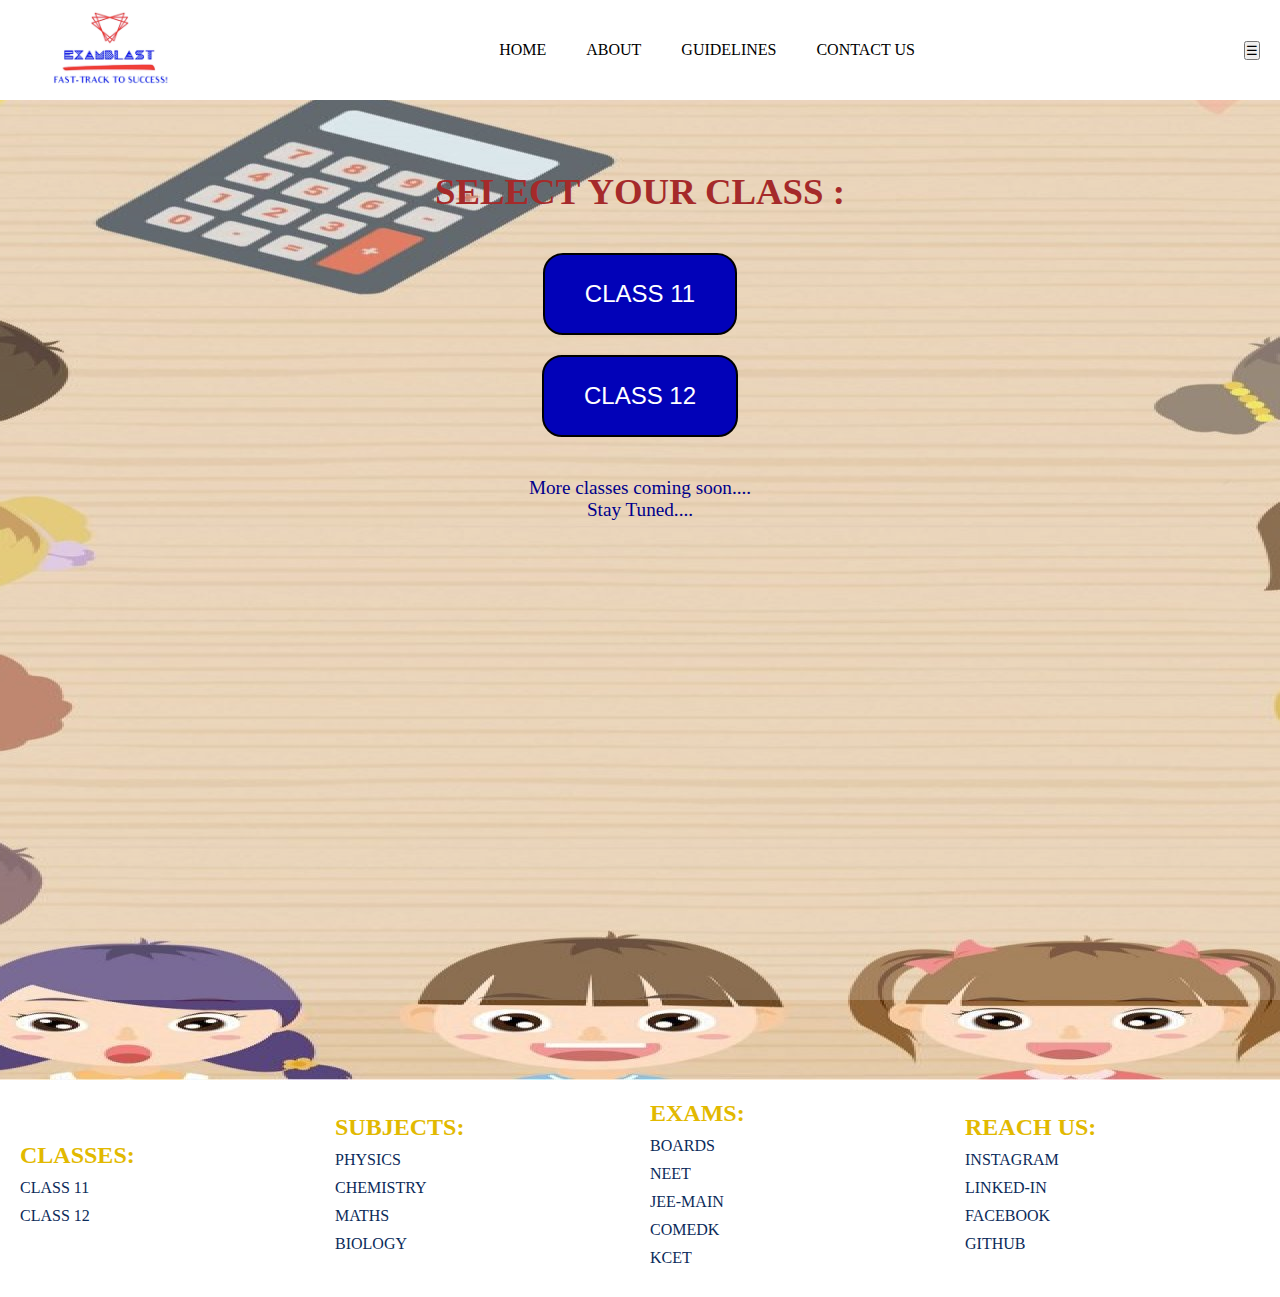
<file: EXAMBLAST/index.html>
<!DOCTYPE html>
<html lang="en">
<head>
    <meta charset="UTF-8">
    <meta name="viewport" content="width=device-width, initial-scale=1.0">
    <title>SELECT CLASS</title>
    <link rel="stylesheet" href="style.css">
</head>
<body>
    <div class="main">
        <nav>
            <img width="65" src="logo.jpg" alt="logo">
            <ul>
                <li><a href="index.html">HOME</a></li>
                <li><a href="about.html">ABOUT</a></li>
                <li><a href="guide.html">GUIDELINES</a></li>
                <li><a href="contact.html">CONTACT US</a></li>
            </ul>
            <button class="toggle-nav" onclick="toggleNav()">&#9776;</button>
        </nav>
        <div class="box"></div>
        <div class="select">
            <h1 class="sel">SELECT YOUR CLASS :</h1>
            <a href="class11.html"><button class="classes">CLASS 11</button></a>
            <a href="class12.html"><button class="classes">CLASS 12</button></a>
            <p class="mess">More classes coming soon....<br>Stay Tuned....</p> 
        </div>
    </div>

    <footer>
        <div class="footer-item">
            <h2> CLASSES: </h2>
            <a href="class11.html">CLASS 11</a>
            <a href="class12.html">CLASS 12</a>
        </div>
        <div class="footer-item">
            <h2>SUBJECTS:</h2>
            <a href="index.html">PHYSICS</a>
            <a href="index.html">CHEMISTRY</a>
            <a href="index.html">MATHS</a>
            <a href="index.html">BIOLOGY</a>
        </div>
        <div class="footer-item">
            <h2>EXAMS: </h2>
            <a href="https://www.cbse.gov.in/" target="_blank">BOARDS</a>
            <a href="https://nta.ac.in/" target="_blank">NEET</a>
            <a href="https://www.nta.ac.in/Engineeringexam" target="_blank">JEE-MAIN</a>
            <a href="https://www.comedk.org/" target="_blank">COMEDK</a>
            <a href="https://cetonline.karnataka.gov.in/kea/" target="">KCET</a>
        </div>
        <div class="footer-item">
            <h2>REACH US:</h2>
            <a href="https://www.instagram.com/abhi_yadav_1109/" target="_blank">INSTAGRAM</a>
            <a href="https://www.linkedin.com/in/abhishek-yadav-741769279" target="_blank">LINKED-IN</a>
            <a href="https://www.facebook.com/profile.php?id=100028316178050" target="_blank">FACEBOOK</a>
            <a href="https://github.com/Abhishek-Yadav1109" target="_blank">GITHUB</a>
        </div>
    </footer>

    <script>
        function toggleNav() {
            var ul = document.querySelector('nav ul');
            ul.style.display = ul.style.display === 'none' ? 'flex' : 'none';
        }
    </script>
</body>
</html>
</file>
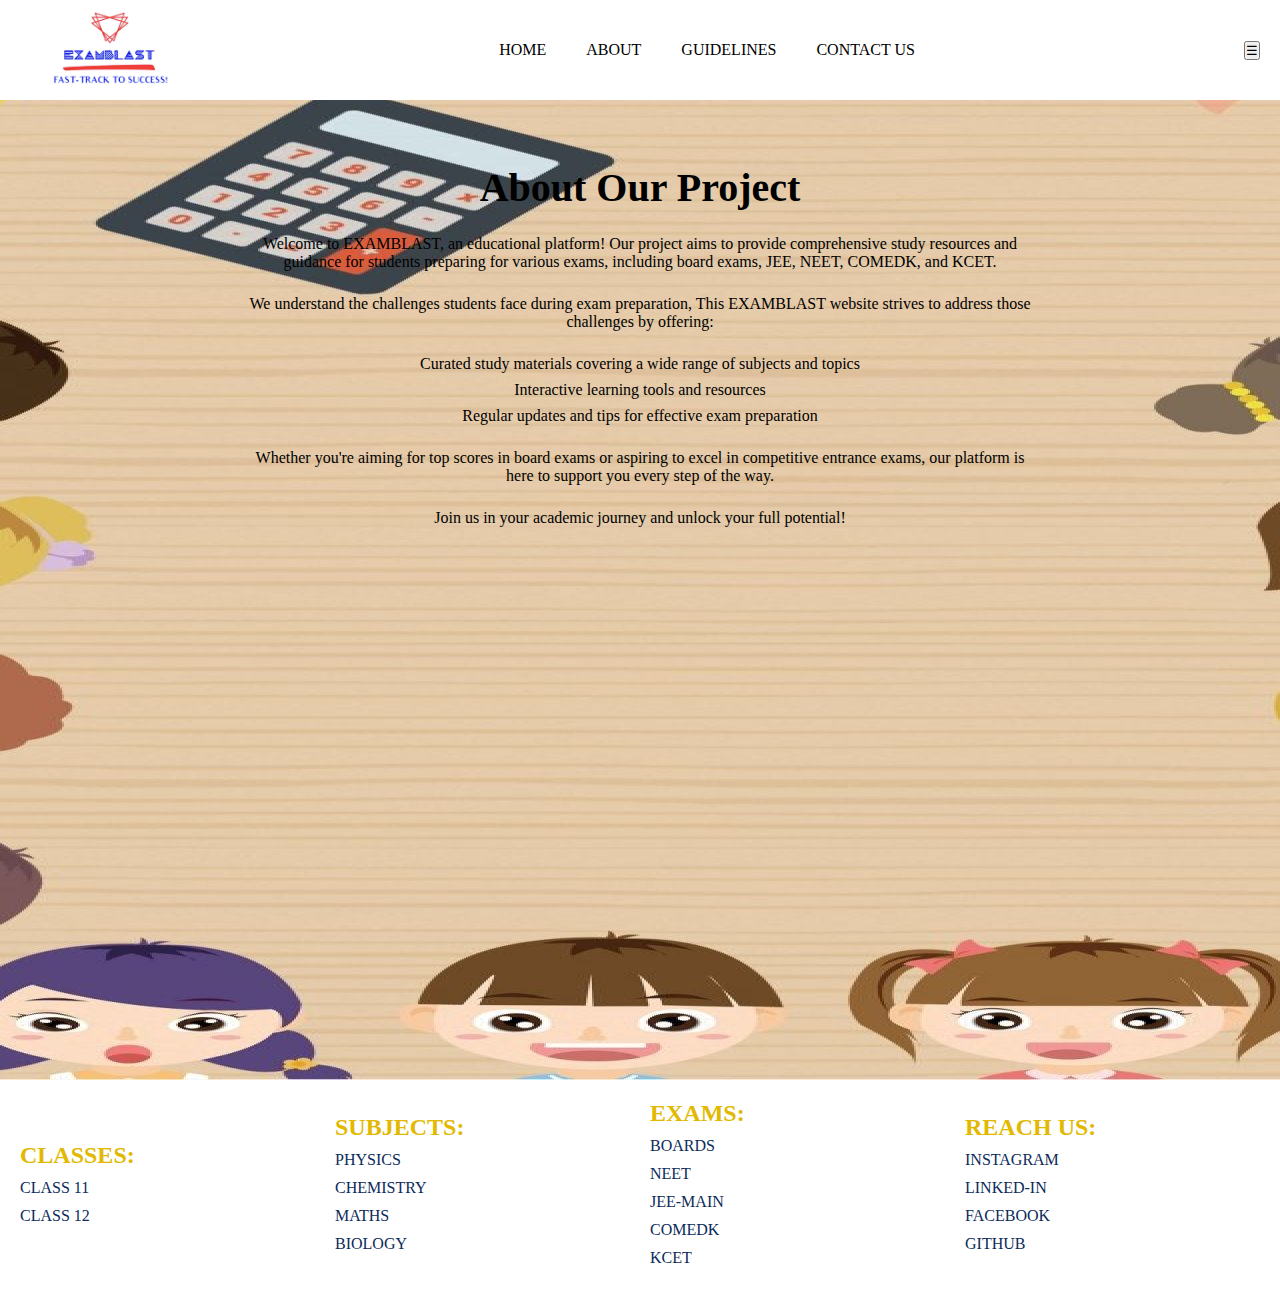
<file: EXAMBLAST/about.html>
<!DOCTYPE html>
<html lang="en">
<head>
    <meta charset="UTF-8">
    <meta name="viewport" content="width=device-width, initial-scale=1.0">
    <title>ABOUT- EXAMBLAST</title>
    <link rel="stylesheet" href="style.css">
    <link rel="stylesheet" href="style2.css">
</head>
<body>
    <div class="main">
        <nav>
            <img width="65" src="logo.jpg" alt="logo">
            <ul>
                <li><a href="index.html">HOME</a></li>
                <li><a href="about.html">ABOUT</a></li>
                <li><a href="guide.html">GUIDELINES</a></li>
                <li><a href="contact.html">CONTACT US</a></li>
            </ul>
            <button class="toggle-nav" onclick="toggleNav()">&#9776;</button>
        </nav>
        <section class="about-section">
            <div class="container">
                <h2>About Our Project</h2>
                <p>Welcome to EXAMBLAST, an educational platform! Our project aims to provide comprehensive study resources and guidance for students preparing for various exams, including board exams, JEE, NEET, COMEDK, and KCET.</p>
                
                <p>We understand the challenges students face during exam preparation, This EXAMBLAST website strives to address those challenges by offering:</p>
                
                <ul>
                    <li>Curated study materials covering a wide range of subjects and topics</li>
                    <li>Interactive learning tools and resources</li>
                    <li>Regular updates and tips for effective exam preparation</li>
                </ul>
    
                <p>Whether you're aiming for top scores in board exams or aspiring to excel in competitive entrance exams, our platform is here to support you every step of the way.</p>
    
                <p>Join us in your academic journey and unlock your full potential!</p>
            </div>
        </section>
    </div>

    <footer>
        <div class="footer-item">
            <h2> CLASSES: </h2>
            <a href="class11.html">CLASS 11</a>
            <a href="class12.html">CLASS 12</a>
        </div>
        <div class="footer-item">
            <h2>SUBJECTS:</h2>
            <a href="index.html">PHYSICS</a>
            <a href="index.html">CHEMISTRY</a>
            <a href="index.html">MATHS</a>
            <a href="index.html">BIOLOGY</a>
        </div>
        <div class="footer-item">
            <h2>EXAMS: </h2>
            <a href="https://www.cbse.gov.in/" target="_blank">BOARDS</a>
            <a href="https://nta.ac.in/" target="_blank">NEET</a>
            <a href="https://www.nta.ac.in/Engineeringexam" target="_blank">JEE-MAIN</a>
            <a href="https://www.comedk.org/" target="_blank">COMEDK</a>
            <a href="https://cetonline.karnataka.gov.in/kea/" target="">KCET</a>
        </div>
        <div class="footer-item">
            <h2>REACH US:</h2>
            <a href="https://www.instagram.com/abhi_yadav_1109/" target="_blank">INSTAGRAM</a>
            <a href="https://www.linkedin.com/in/abhishek-yadav-741769279" target="_blank">LINKED-IN</a>
            <a href="https://www.facebook.com/profile.php?id=100028316178050" target="_blank">FACEBOOK</a>
            <a href="https://github.com/Abhishek-Yadav1109" target="_blank">GITHUB</a>
        </div>
    </footer>

    <script>
        function toggleNav() {
            var ul = document.querySelector('nav ul');
            ul.style.display = ul.style.display === 'none' ? 'flex' : 'none'; // Toggle the visibility of the list items
        }
    </script>
</body>
</html>
</file>
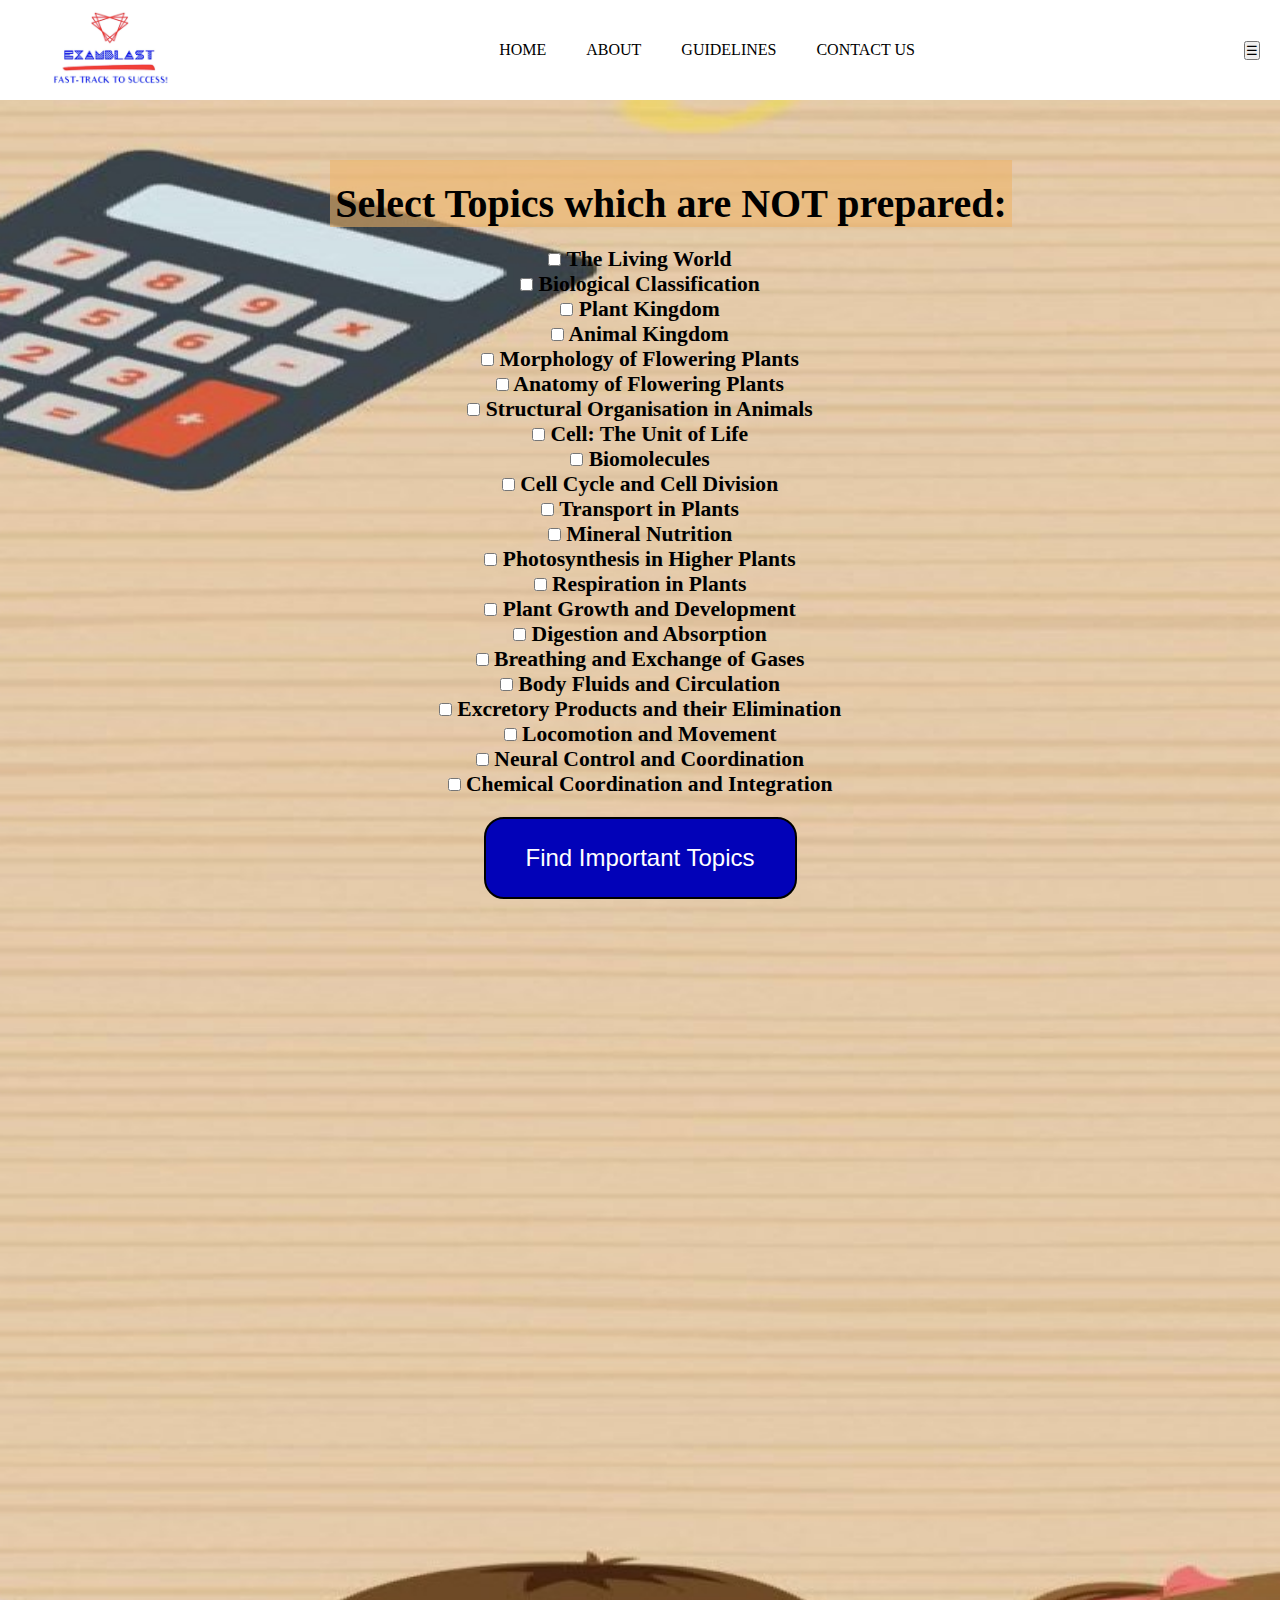
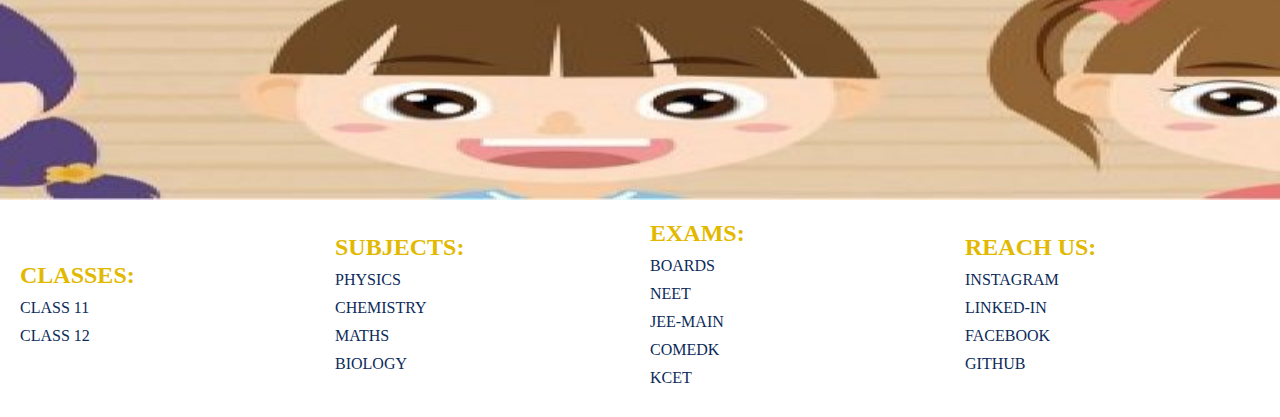
<file: EXAMBLAST/bio11.html>
<!DOCTYPE html>
<html lang="en">
<head>
    <meta charset="UTF-8">
    <meta name="viewport" content="width=device-width, initial-scale=1.0">
    <title>CLASS 11- BOLOGY</title>
    <link rel="stylesheet" href="style.css">
</head>
<body>
    <div class="main2">
        <nav>
            <img width="65" src="logo.jpg" alt="logo">
            <ul>
                <li><a href="index.html">HOME</a></li>
                <li><a href="about.html">ABOUT</a></li>
                <li><a href="guide.html">GUIDELINES</a></li>
                <li><a href="contact.html">CONTACT US</a></li>
            </ul>
            <button class="toggle-nav" onclick="toggleNav()">&#9776;</button>
        </nav>
        <div class="box"></div>
        <div class="topics">
            <h1 id="subjectTitle" , style="background-color: rgba(228, 253, 0, 0.636);"></h1>

            <h2>Select Topics which are NOT prepared:</h2>
            <p><b><input type="checkbox" id="topic1">
                <label for="topic1">The Living World</label><br>
                <input type="checkbox" id="topic2">
                <label for="topic2">Biological Classification</label><br>
                <input type="checkbox" id="topic3">
                <label for="topic3">Plant Kingdom</label><br>
                <input type="checkbox" id="topic4">
                <label for="topic4">Animal Kingdom</label><br>
                <input type="checkbox" id="topic5">
                <label for="topic5">Morphology of Flowering Plants</label><br>
                <input type="checkbox" id="topic6">
                <label for="topic6">Anatomy of Flowering Plants</label><br>
                <input type="checkbox" id="topic7">
                <label for="topic7">Structural Organisation in Animals</label><br>
                <input type="checkbox" id="topic8">
                <label for="topic8">Cell: The Unit of Life</label><br>
                <input type="checkbox" id="topic9">
                <label for="topic9">Biomolecules</label><br>
                <input type="checkbox" id="topic10">
                <label for="topic10">Cell Cycle and Cell Division</label><br>
                <input type="checkbox" id="topic11">
                <label for="topic11">Transport in Plants</label><br>
                <input type="checkbox" id="topic12">
                <label for="topic12">Mineral Nutrition</label><br>
                <input type="checkbox" id="topic13">
                <label for="topic13">Photosynthesis in Higher Plants</label><br>
                <input type="checkbox" id="topic14">
                <label for="topic14">Respiration in Plants</label><br>
                <input type="checkbox" id="topic15">
                <label for="topic15">Plant Growth and Development</label><br>
                <input type="checkbox" id="topic16">
                <label for="topic16">Digestion and Absorption</label><br>
                <input type="checkbox" id="topic17">
                <label for="topic17">Breathing and Exchange of Gases</label><br>
                <input type="checkbox" id="topic18">
                <label for="topic18">Body Fluids and Circulation</label><br>
                <input type="checkbox" id="topic19">
                <label for="topic19">Excretory Products and their Elimination</label><br>
                <input type="checkbox" id="topic20">
                <label for="topic20">Locomotion and Movement</label><br>
                <input type="checkbox" id="topic21">
                <label for="topic21">Neural Control and Coordination</label><br>
                <input type="checkbox" id="topic22">
                <label for="topic22">Chemical Coordination and Integration</label><br></b></p>

            <b><button class="classes" onclick="getSelectedTopics()">Find Important Topics</button></b><br><br>

            <div id="selectedTopics" style="background-color: azure;"><b></b></div>
            <script>
                var selectedClass = localStorage.getItem('selectedClass');
                var selectedSubject = localStorage.getItem('selectedSubject');

                document.getElementById('subjectTitle').innerHTML = selectedSubject;

                var topics = [
                { name: 'The Living World', priority: 18 , link: 'https://youtu.be/GDSZ-h05Wt0'},
                { name: 'Biological Classification', priority: 2 , link: 'https://youtu.be/SbpuctXuszw'},
                { name: 'Plant Kingdom', priority: 3 , link: 'https://youtu.be/M3fkEv7fwcY'},
                { name: 'Animal Kingdom', priority: 4 , link: 'https://youtu.be/ffKwUqHkf6k'},
                { name: 'Morphology of Flowering Plants', priority: 5 , link: 'https://youtu.be/5Ifpngt4T3k'},
                { name: 'Anatomy of Flowering Plants', priority: 6 , link: 'https://youtu.be/aKF8AoceJOQ'},
                { name: 'Structural Organisation in Animals', priority: 22 , link: 'https://youtu.be/zCH1Sc-rixg'},
                { name: 'Cell: The Unit of Life', priority: 1 , link: 'https://youtu.be/zBeJ6vDgRGM'},
                { name: 'Biomolecules', priority: 20 , link: 'https://youtu.be/cy1c2870vYk'},
                { name: 'Cell Cycle and Cell Division', priority: 10 , link: 'https://youtu.be/I_4exsfkO68'},
                { name: 'Transport in Plants', priority: 9 , link: 'https://youtu.be/RzdywxrDKBM'},
                { name: 'Mineral Nutrition', priority: 21 , link: 'https://youtu.be/3KQKwYl3gUk'},
                { name: 'Photosynthesis in Higher Plants', priority: 7 , link: 'https://youtu.be/VbB5lyXvI7E'},
                { name: 'Respiration in Plants', priority: 8 , link: 'https://youtu.be/lfqYk0wu058'},
                { name: 'Plant Growth and Development', priority: 19 , link: 'https://youtu.be/am1fLJCVcjw'},
                { name: 'Digestion and Absorption', priority: 11 , link: 'https://youtu.be/R07g6aFnnlo'},
                { name: 'Breathing and Exchange of Gases', priority: 12 , link: 'https://youtu.be/M0wow3LiMo8'},
                { name: 'Body Fluids and Circulation' , priority: 14 , link: 'https://youtu.be/XUpxRa1npXw'},
                { name: 'Excretory Products and their Elimination', priority: 13 , link: 'https://youtu.be/wYMZn5ZZeHQ'},
                { name: 'Locomotion and Movement', priority: 16 , link: 'https://youtu.be/GnORBwbpJqc'},
                { name: 'Neural Control and Coordination', priority: 15 , link: 'https://youtu.be/xiIA_BqN0Ao'},
                { name: 'Chemical Coordination and Integration', priority: 17 , link: 'https://youtu.be/Lfv4VvLYc0k'}
            ];

                function getSelectedTopics() {
                    var checkboxes = document.querySelectorAll('input[type="checkbox"]');
                    var selectedTopicsDiv = document.getElementById('selectedTopics');

                    selectedTopicsDiv.innerHTML = "<h3><br> Weightage of topic in there priority for exam are : <\h3><br>";

                    var selectedTopics = [];

                    for (var i = 0; i < checkboxes.length; i++) {
                        if (checkboxes[i].checked) {
                            var topicName = checkboxes[i].nextElementSibling.innerHTML;
                            var topic = topics.find(item => item.name === topicName);
                            selectedTopics.push(topic);
                        }
                    }

                    selectedTopics.sort((a, b) => a.priority - b.priority);

                    for (var i = 0; i < selectedTopics.length; i++) {
                        var topicName = selectedTopics[i].name;
                        var topicLink = selectedTopics[i].link;

                        selectedTopicsDiv.innerHTML += topicName + " ";
                        if (topicLink) {
                            selectedTopicsDiv.innerHTML += "<button onclick=\"window.open('" + topicLink + "')\">▶ one-sort lecture</button>";
                        }
                        selectedTopicsDiv.innerHTML += "<br><br>";
                    }
                }
            </script>
        </div>
        </div>

    <footer>
        <div class="footer-item">
            <h2> CLASSES: </h2>
            <a href="class11.html">CLASS 11</a>
            <a href="class12.html">CLASS 12</a>
        </div>
        <div class="footer-item">
            <h2>SUBJECTS:</h2>
            <a href="index.html">PHYSICS</a>
            <a href="index.html">CHEMISTRY</a>
            <a href="index.html">MATHS</a>
            <a href="index.html">BIOLOGY</a>
        </div>
        <div class="footer-item">
            <h2>EXAMS: </h2>
            <a href="https://www.cbse.gov.in/" target="_blank">BOARDS</a>
            <a href="https://nta.ac.in/" target="_blank">NEET</a>
            <a href="https://www.nta.ac.in/Engineeringexam" target="_blank">JEE-MAIN</a>
            <a href="https://www.comedk.org/" target="_blank">COMEDK</a>
            <a href="https://cetonline.karnataka.gov.in/kea/" target="">KCET</a>
        </div>
        <div class="footer-item">
            <h2>REACH US:</h2>
            <a href="https://www.instagram.com/abhi_yadav_1109/" target="_blank">INSTAGRAM</a>
            <a href="https://www.linkedin.com/in/abhishek-yadav-741769279" target="_blank">LINKED-IN</a>
            <a href="https://www.facebook.com/profile.php?id=100028316178050" target="_blank">FACEBOOK</a>
            <a href="https://github.com/Abhishek-Yadav1109" target="_blank">GITHUB</a>
        </div>
    </footer>

    <script>
        function toggleNav() {
            var ul = document.querySelector('nav ul');
            ul.style.display = ul.style.display === 'none' ? 'flex' : 'none';
        }
    </script>
</body>
</html>
</file>
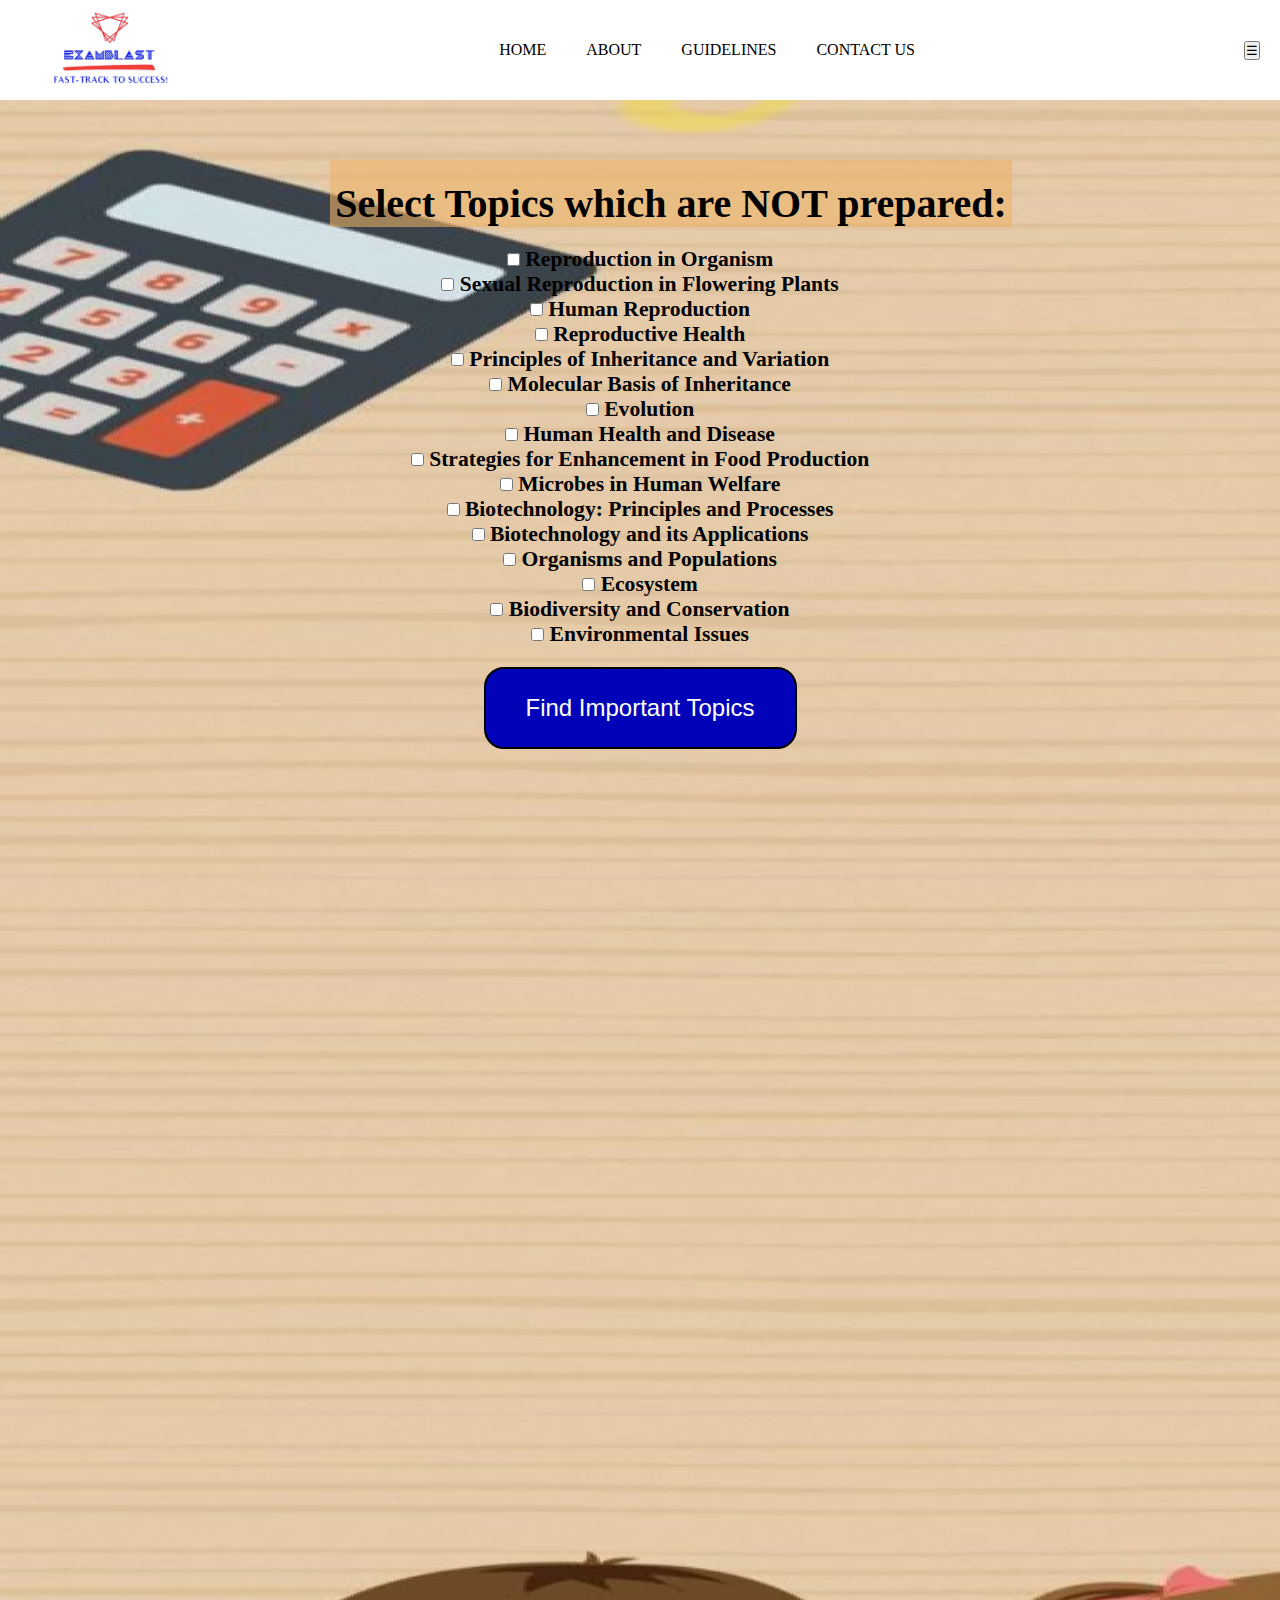
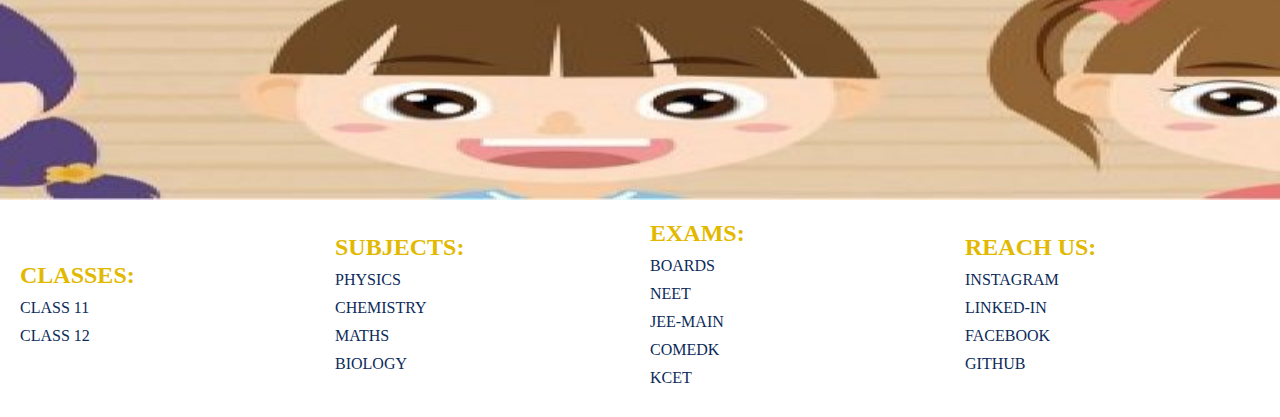
<file: EXAMBLAST/bio12.html>
<!DOCTYPE html>
<html lang="en">
<head>
    <meta charset="UTF-8">
    <meta name="viewport" content="width=device-width, initial-scale=1.0">
    <title>CLASS 12- BIOLOGY</title>
    <link rel="stylesheet" href="style.css">
</head>
<body>
    <div class="main2">
        <nav>
            <img width="65" src="logo.jpg" alt="logo">
            <ul>
                <li><a href="index.html">HOME</a></li>
                <li><a href="about.html">ABOUT</a></li>
                <li><a href="guide.html">GUIDELINES</a></li>
                <li><a href="contact.html">CONTACT US</a></li>
            </ul>
            <button class="toggle-nav" onclick="toggleNav()">&#9776;</button>
        </nav>
        <div class="box"></div>
        <div class="topics">
            <h1 id="subjectTitle" , style="background-color: rgba(228, 253, 0, 0.636);"></h1>

            <h2>Select Topics which are NOT prepared:</h2>
            <p><b><input type="checkbox" id="topic1">
                <label for="topic1">Reproduction in Organism</label><br>
                <input type="checkbox" id="topic2">
                <label for="topic2">Sexual Reproduction in Flowering Plants</label><br>
                <input type="checkbox" id="topic3">
                <label for="topic3">Human Reproduction</label><br>
                <input type="checkbox" id="topic4">
                <label for="topic4">Reproductive Health</label><br>
                <input type="checkbox" id="topic5">
                <label for="topic5">Principles of Inheritance and Variation</label><br>
                <input type="checkbox" id="topic6">
                <label for="topic6">Molecular Basis of Inheritance</label><br>
                <input type="checkbox" id="topic7">
                <label for="topic7">Evolution</label><br>
                <input type="checkbox" id="topic8">
                <label for="topic8">Human Health and Disease</label><br>
                <input type="checkbox" id="topic9">
                <label for="topic9">Strategies for Enhancement in Food Production</label><br>
                <input type="checkbox" id="topic10">
                <label for="topic10">Microbes in Human Welfare</label><br>
                <input type="checkbox" id="topic11">
                <label for="topic11">Biotechnology: Principles and Processes</label><br>
                <input type="checkbox" id="topic12">
                <label for="topic12">Biotechnology and its Applications</label><br>
                <input type="checkbox" id="topic13">
                <label for="topic13">Organisms and Populations</label><br>
                <input type="checkbox" id="topic14">
                <label for="topic14">Ecosystem</label><br>
                <input type="checkbox" id="topic15">
                <label for="topic15">Biodiversity and Conservation</label><br>
                <input type="checkbox" id="topic16">
                <label for="topic16">Environmental Issues</label><br></b></p>

            <b><button class="classes" onclick="getSelectedTopics()">Find Important Topics</button></b><br><br>

            <div id="selectedTopics" style="background-color: azure;"><b></b></div>
            <script>
                var selectedClass = localStorage.getItem('selectedClass');
                var selectedSubject = localStorage.getItem('selectedSubject');

                document.getElementById('subjectTitle').innerHTML = selectedSubject;

                var topics = [
            { name: 'Reproduction in Organism', priority: 1 ,link: 'https://youtu.be/pTOz53nq6GU'},
            { name: 'Sexual Reproduction in Flowering Plants', priority: 2 ,link: 'https://youtu.be/J8U0B6n8Y98'},
            { name: 'Human Reproduction', priority: 5 ,link: 'https://youtu.be/jCdbC2J2LUw'},
            { name: 'Reproductive Health', priority: 16 ,link: 'https://youtu.be/0HiZSpX9EcI'},
            { name: 'Principles of Inheritance and Variation', priority: 3 ,link: 'https://youtu.be/4Vj1jYJaKhg'},
            { name: 'Molecular Basis of Inheritance', priority: 4 ,link: 'https://youtu.be/Cg_wlnP6p48'},
            { name: 'Evolution', priority: 6 ,link: 'https://youtu.be/Wrfgr-jU0P4'},
            { name: 'Human Health and Disease', priority: 7 ,link: 'https://youtu.be/tcMX5PDlkHM'},
            { name: 'Strategies for Enhancement in Food Production', priority: 14 ,link: 'https://youtu.be/6KZ_cxM3t8o'},
            { name: 'Microbes in Human Welfare', priority: 15 ,link: 'https://youtu.be/vFcWvEL6b60'},
            { name: 'Biotechnology: Principles and Processes', priority: 8 ,link: 'https://youtu.be/yYhm6kXf1eY'},
            { name: 'Biotechnology and its Applications', priority: 9 ,link: 'https://youtu.be/z5v8YWFlc5U'},
            { name: 'Organisms and Populations', priority: 11 ,link: 'https://youtu.be/7ZGnNDw3Gd0'},
            { name: 'Ecosystem', priority: 10 ,link: 'https://youtu.be/Cfy8SMyYjGA'},
            { name: 'Biodiversity and Conservation', priority: 12 ,link: 'https://youtu.be/qeBpDK-SJDY'},
            { name: 'Environmental Issues', priority: 13 ,link: 'https://youtu.be/S2Zzg7APjOI'}
        ];

                function getSelectedTopics() {
                    var checkboxes = document.querySelectorAll('input[type="checkbox"]');
                    var selectedTopicsDiv = document.getElementById('selectedTopics');

                    selectedTopicsDiv.innerHTML = "<h3><br> Weightage of topic in there priority for exam are : <\h3><br>";

                    var selectedTopics = [];

                    for (var i = 0; i < checkboxes.length; i++) {
                        if (checkboxes[i].checked) {
                            var topicName = checkboxes[i].nextElementSibling.innerHTML;
                            var topic = topics.find(item => item.name === topicName);
                            selectedTopics.push(topic);
                        }
                    }

                    selectedTopics.sort((a, b) => a.priority - b.priority);

                    for (var i = 0; i < selectedTopics.length; i++) {
                        var topicName = selectedTopics[i].name;
                        var topicLink = selectedTopics[i].link;

                        selectedTopicsDiv.innerHTML += topicName + " ";
                        if (topicLink) {
                            selectedTopicsDiv.innerHTML += "<button onclick=\"window.open('" + topicLink + "')\">▶ one-sort lecture</button>";
                        }
                        selectedTopicsDiv.innerHTML += "<br><br>";
                    }
                }
            </script>
        </div>
        </div>

    <footer>
        <div class="footer-item">
            <h2> CLASSES: </h2>
            <a href="class11.html">CLASS 11</a>
            <a href="class12.html">CLASS 12</a>
        </div>
        <div class="footer-item">
            <h2>SUBJECTS:</h2>
            <a href="index.html">PHYSICS</a>
            <a href="index.html">CHEMISTRY</a>
            <a href="index.html">MATHS</a>
            <a href="index.html">BIOLOGY</a>
        </div>
        <div class="footer-item">
            <h2>EXAMS: </h2>
            <a href="https://www.cbse.gov.in/" target="_blank">BOARDS</a>
            <a href="https://nta.ac.in/" target="_blank">NEET</a>
            <a href="https://www.nta.ac.in/Engineeringexam" target="_blank">JEE-MAIN</a>
            <a href="https://www.comedk.org/" target="_blank">COMEDK</a>
            <a href="https://cetonline.karnataka.gov.in/kea/" target="">KCET</a>
        </div>
        <div class="footer-item">
            <h2>REACH US:</h2>
            <a href="https://www.instagram.com/abhi_yadav_1109/" target="_blank">INSTAGRAM</a>
            <a href="https://www.linkedin.com/in/abhishek-yadav-741769279" target="_blank">LINKED-IN</a>
            <a href="https://www.facebook.com/profile.php?id=100028316178050" target="_blank">FACEBOOK</a>
            <a href="https://github.com/Abhishek-Yadav1109" target="_blank">GITHUB</a>
        </div>
    </footer>

    <script>
        function toggleNav() {
            var ul = document.querySelector('nav ul');
            ul.style.display = ul.style.display === 'none' ? 'flex' : 'none';
        }
    </script>
</body>
</html>
</file>
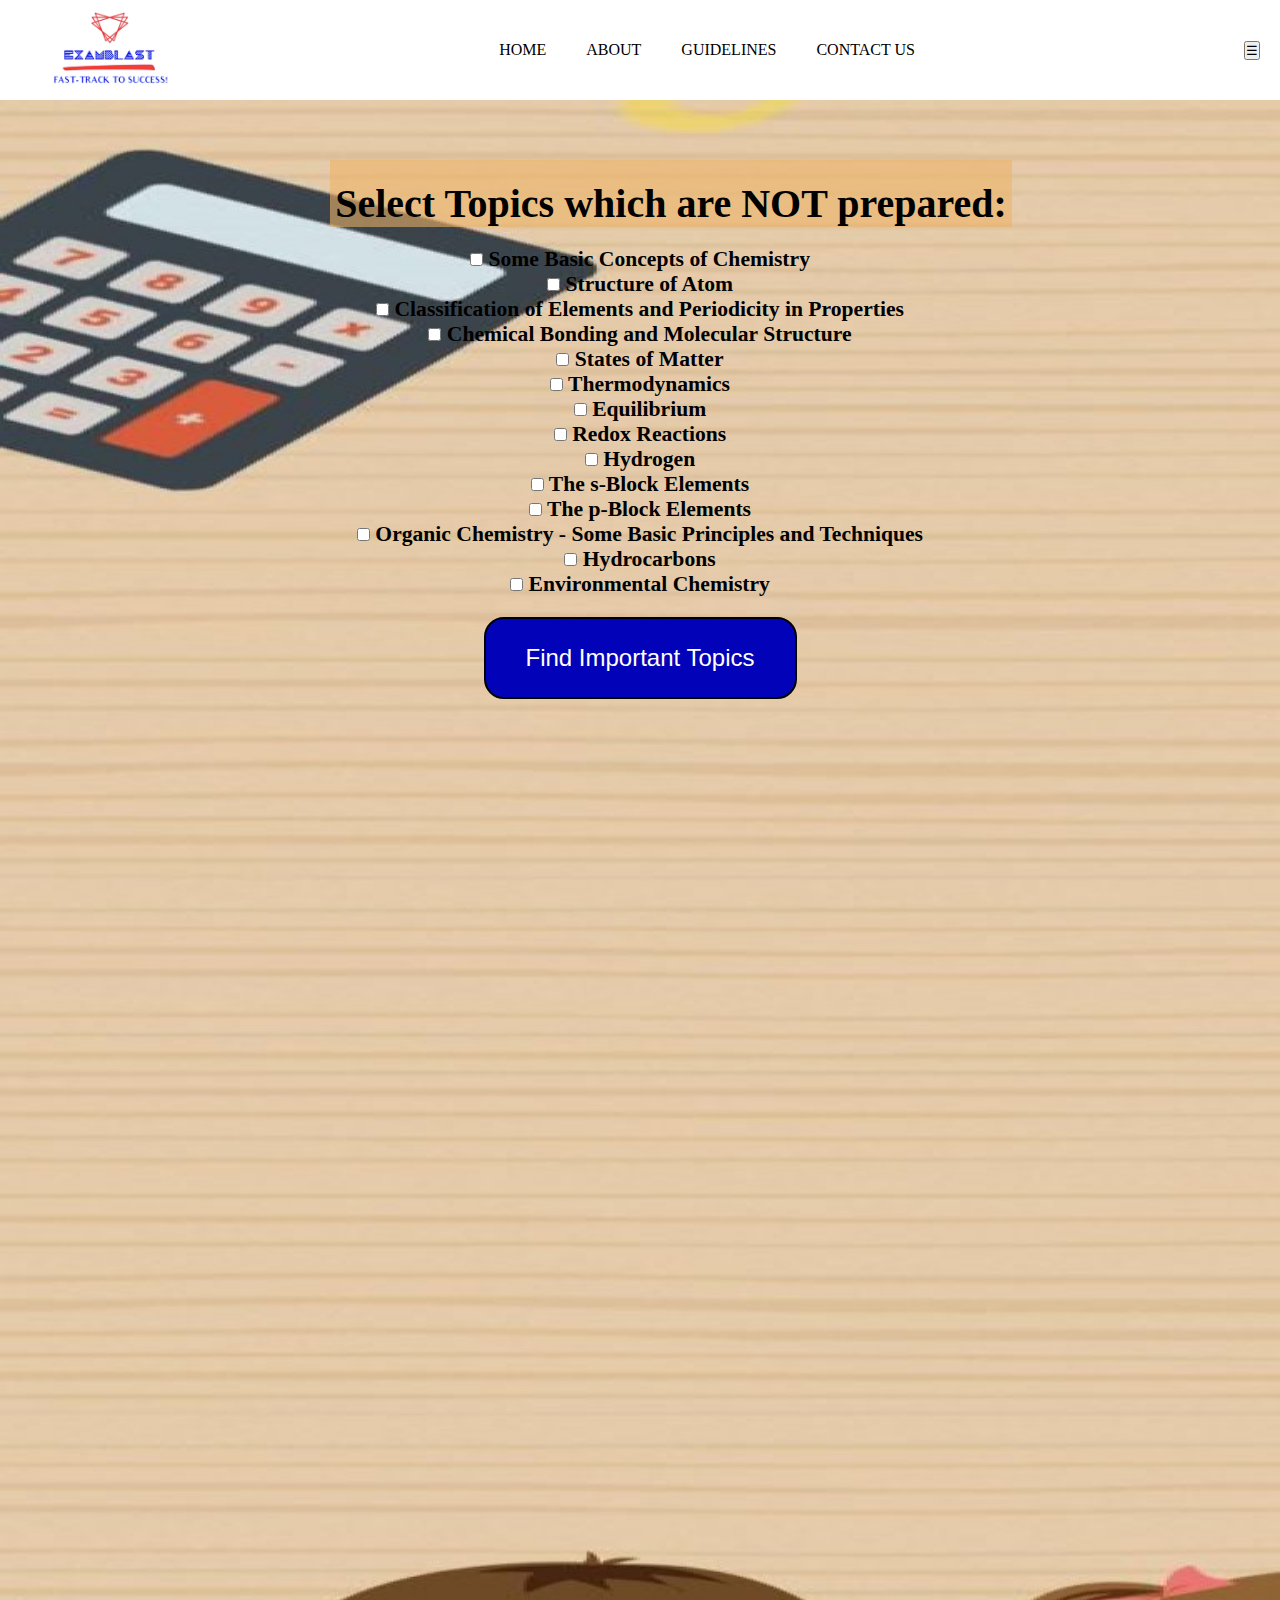
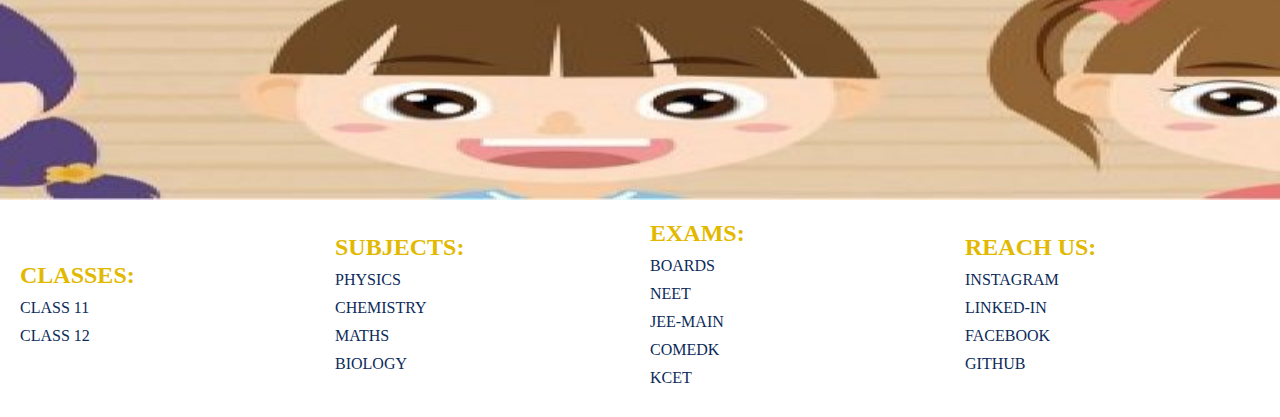
<file: EXAMBLAST/chemistry11.html>
<!DOCTYPE html>
<html lang="en">
<head>
    <meta charset="UTF-8">
    <meta name="viewport" content="width=device-width, initial-scale=1.0">
    <title>CLASS 11- CHEMISTRY</title>
    <link rel="stylesheet" href="style.css">
</head>
<body>
    <div class="main2">
        <nav>
            <img width="65" src="logo.jpg" alt="logo">
            <ul>
                <li><a href="index.html">HOME</a></li>
                <li><a href="about.html">ABOUT</a></li>
                <li><a href="guide.html">GUIDELINES</a></li>
                <li><a href="contact.html">CONTACT US</a></li>
            </ul>
            <button class="toggle-nav" onclick="toggleNav()">&#9776;</button>
        </nav>
        <div class="box"></div>
        <div class="topics">
            <h1 id="subjectTitle" , style="background-color: rgba(228, 253, 0, 0.636);"></h1>

            <h2>Select Topics which are NOT prepared:</h2>
            <p><b><input type="checkbox" id="topic1">
                <label for="topic1">Some Basic Concepts of Chemistry</label><br>
                <input type="checkbox" id="topic2">
                <label for="topic2">Structure of Atom</label><br>
                <input type="checkbox" id="topic3">
                <label for="topic3">Classification of Elements and Periodicity in Properties</label><br>
                <input type="checkbox" id="topic4">
                <label for="topic4">Chemical Bonding and Molecular Structure</label><br>
                <input type="checkbox" id="topic5">
                <label for="topic5">States of Matter</label><br>
                <input type="checkbox" id="topic6">
                <label for="topic6">Thermodynamics</label><br>
                <input type="checkbox" id="topic7">
                <label for="topic7">Equilibrium</label><br>
                <input type="checkbox" id="topic8">
                <label for="topic8">Redox Reactions</label><br>
                <input type="checkbox" id="topic9">
                <label for="topic9">Hydrogen</label><br>
                <input type="checkbox" id="topic10">
                <label for="topic10">The s-Block Elements</label><br>
                <input type="checkbox" id="topic11">
                <label for="topic11">The p-Block Elements</label><br>
                <input type="checkbox" id="topic12">
                <label for="topic12">Organic Chemistry - Some Basic Principles and Techniques</label><br>
                <input type="checkbox" id="topic13">
                <label for="topic13">Hydrocarbons</label><br>
                <input type="checkbox" id="topic14">
                <label for="topic14">Environmental Chemistry</label><br></b></p>

            <b><button class="classes" onclick="getSelectedTopics()">Find Important Topics</button></b><br><br>

            <div id="selectedTopics" style="background-color: azure;"><b></b></div>
            <script>
                var selectedClass = localStorage.getItem('selectedClass');
                var selectedSubject = localStorage.getItem('selectedSubject');

                document.getElementById('subjectTitle').innerHTML = selectedSubject;

                var topics = [
            { name: 'Some Basic Concepts of Chemistry', priority: 1 ,link: 'https://youtu.be/hTx17SY7CU0' },
            { name: 'Structure of Atom', priority: 2 ,link: 'https://youtu.be/SLPh2p_Q2cw' },
            { name: 'Classification of Elements and Periodicity in Properties', priority: 5 ,link: 'https://youtu.be/cZEi6iEagHc' },
            { name: 'Chemical Bonding and Molecular Structure', priority: 3 ,link: 'https://youtu.be/_v_S9_EeOvE' },
            { name: 'States of Matter', priority: 4 ,link: 'https://youtu.be/WZDlIxncfIg' },
            { name: 'Thermodynamics', priority: 7 ,link: 'https://youtu.be/b7RIClzqQ7A' },
            { name: 'Equilibrium', priority: 6 ,link: 'https://youtu.be/mi6YReguioY' },
            { name: 'Redox Reactions', priority: 8 ,link: 'https://youtu.be/d1sQg1Cql_o' },
            { name: 'Hydrogen', priority: 10 ,link: 'https://youtu.be/V7ykQ5yiik0' },
            { name: 'The s-Block Elements', priority: 11 ,link: 'https://youtu.be/aU6MPFdyjmo' },
            { name: 'The p-Block Elements', priority: 12 ,link: 'https://youtu.be/gDL462Njg48' },
            { name: 'Organic Chemistry - Some Basic Principles and Techniques', priority: 9 ,link: 'https://youtu.be/166NYvsKy78' },
            { name: 'Hydrocarbons', priority: 13 ,link: 'https://youtu.be/FWFEvEWER6w' },
            { name: 'Environmental Chemistry', priority: 14 ,link: 'https://youtu.be/LYFirKy8HIk' }
        ];

                function getSelectedTopics() {
                    var checkboxes = document.querySelectorAll('input[type="checkbox"]');
                    var selectedTopicsDiv = document.getElementById('selectedTopics');

                    selectedTopicsDiv.innerHTML = "<h3><br> Weightage of topic in there priority for exam are : <\h3><br>";

                    var selectedTopics = [];

                    for (var i = 0; i < checkboxes.length; i++) {
                        if (checkboxes[i].checked) {
                            var topicName = checkboxes[i].nextElementSibling.innerHTML;
                            var topic = topics.find(item => item.name === topicName);
                            selectedTopics.push(topic);
                        }
                    }

                    selectedTopics.sort((a, b) => a.priority - b.priority);

                    for (var i = 0; i < selectedTopics.length; i++) {
                        var topicName = selectedTopics[i].name;
                        var topicLink = selectedTopics[i].link;

                        selectedTopicsDiv.innerHTML += topicName + " ";
                        if (topicLink) {
                            selectedTopicsDiv.innerHTML += "<button onclick=\"window.open('" + topicLink + "')\">▶ one-sort lecture</button>";
                        }
                        selectedTopicsDiv.innerHTML += "<br><br>";
                    }
                }
            </script>
        </div>
        </div>

    <footer>
        <div class="footer-item">
            <h2> CLASSES: </h2>
            <a href="class11.html">CLASS 11</a>
            <a href="class12.html">CLASS 12</a>
        </div>
        <div class="footer-item">
            <h2>SUBJECTS:</h2>
            <a href="index.html">PHYSICS</a>
            <a href="index.html">CHEMISTRY</a>
            <a href="index.html">MATHS</a>
            <a href="index.html">BIOLOGY</a>
        </div>
        <div class="footer-item">
            <h2>EXAMS: </h2>
            <a href="https://www.cbse.gov.in/" target="_blank">BOARDS</a>
            <a href="https://nta.ac.in/" target="_blank">NEET</a>
            <a href="https://www.nta.ac.in/Engineeringexam" target="_blank">JEE-MAIN</a>
            <a href="https://www.comedk.org/" target="_blank">COMEDK</a>
            <a href="https://cetonline.karnataka.gov.in/kea/" target="">KCET</a>
        </div>
        <div class="footer-item">
            <h2>REACH US:</h2>
            <a href="https://www.instagram.com/abhi_yadav_1109/" target="_blank">INSTAGRAM</a>
            <a href="https://www.linkedin.com/in/abhishek-yadav-741769279" target="_blank">LINKED-IN</a>
            <a href="https://www.facebook.com/profile.php?id=100028316178050" target="_blank">FACEBOOK</a>
            <a href="https://github.com/Abhishek-Yadav1109" target="_blank">GITHUB</a>
        </div>
    </footer>

    <script>
        function toggleNav() {
            var ul = document.querySelector('nav ul');
            ul.style.display = ul.style.display === 'none' ? 'flex' : 'none';
        }
    </script>
</body>
</html>
</file>
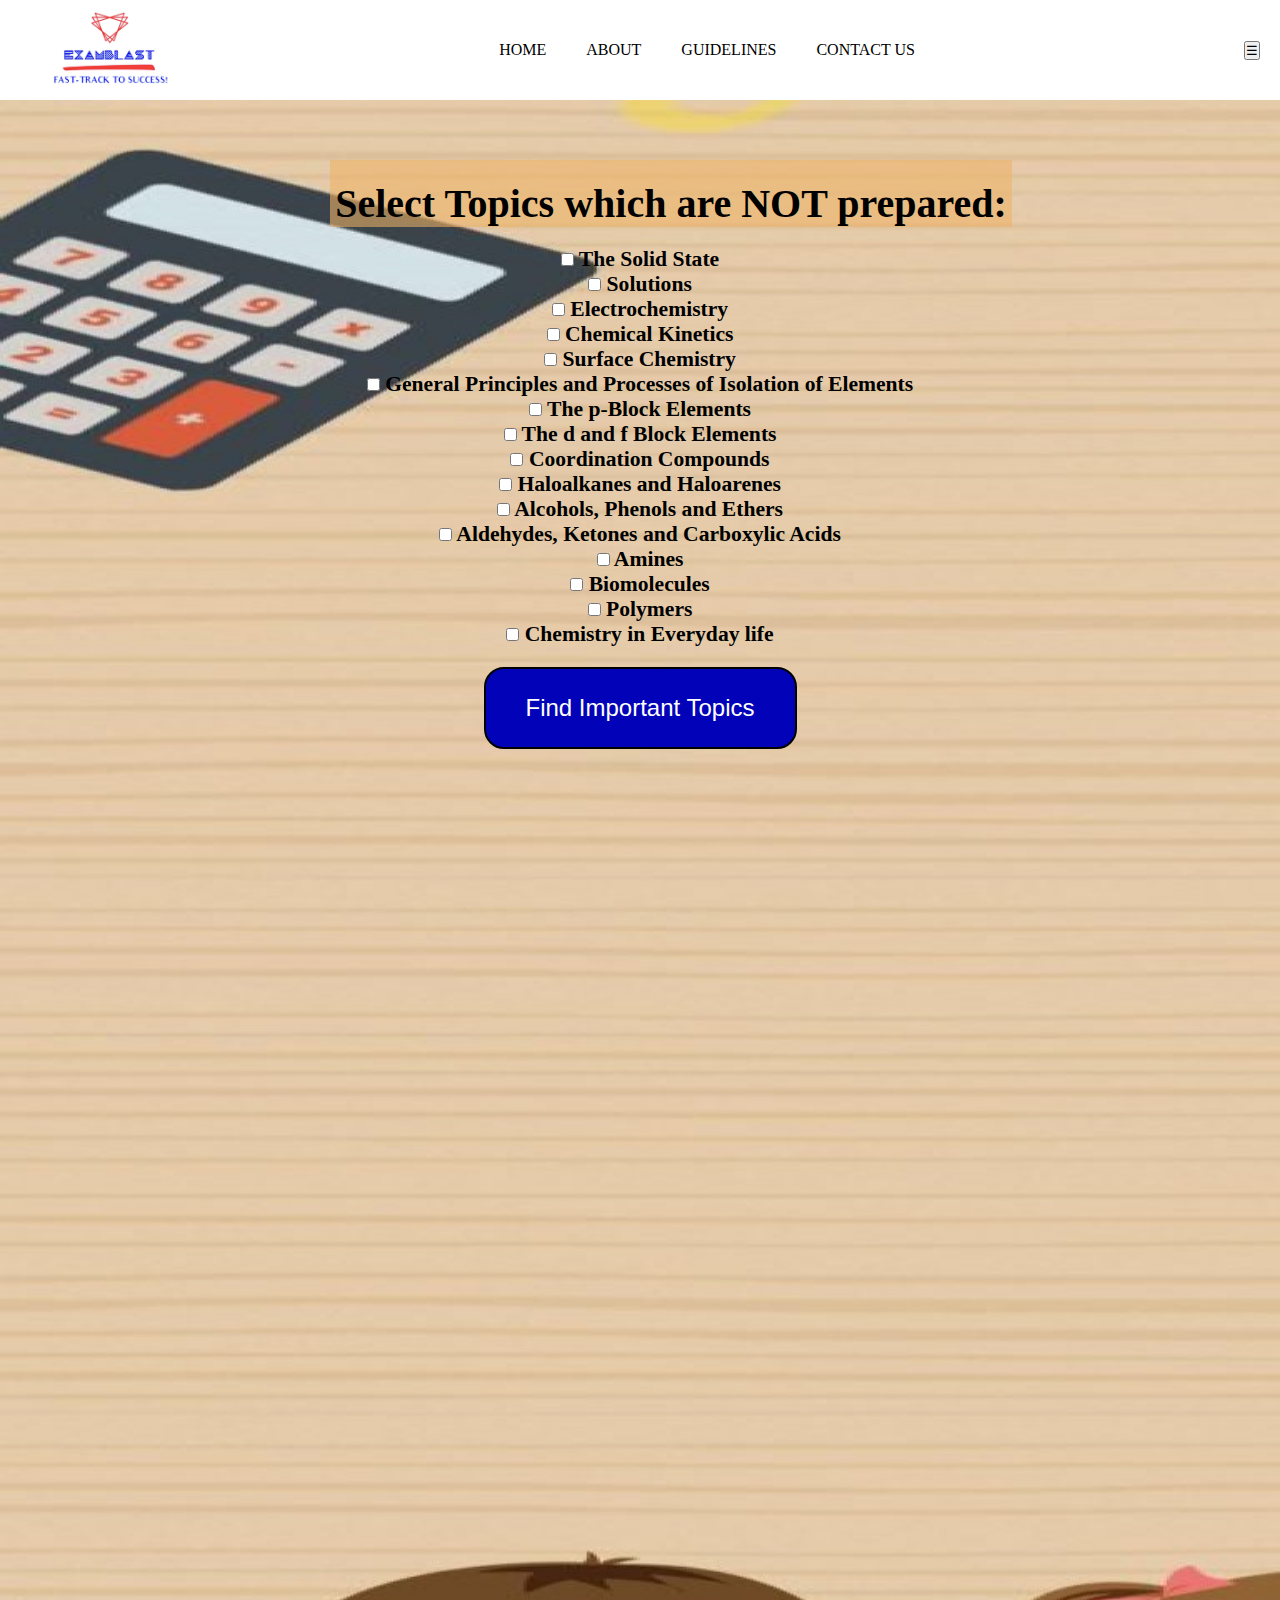
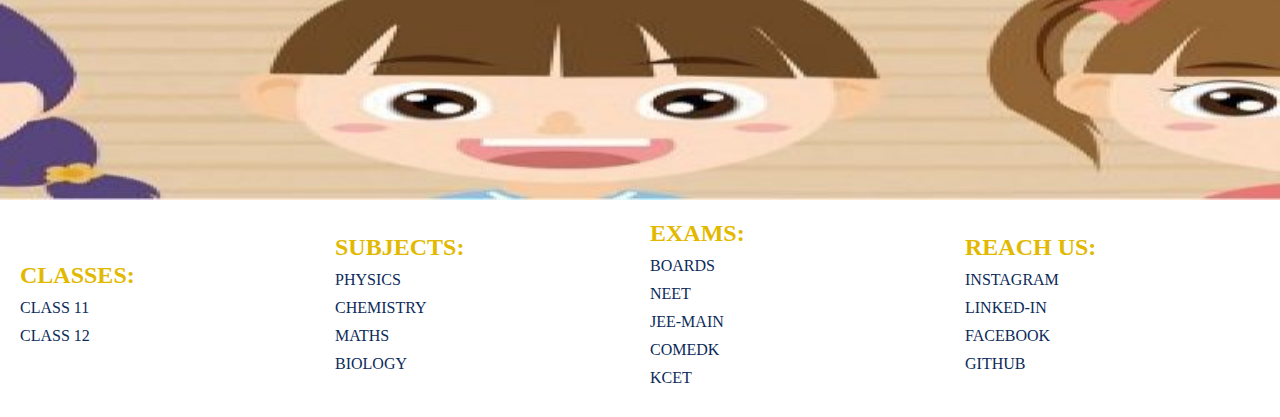
<file: EXAMBLAST/chemistry12.html>
<!DOCTYPE html>
<html lang="en">
<head>
    <meta charset="UTF-8">
    <meta name="viewport" content="width=device-width, initial-scale=1.0">
    <title>CLASS 12- CHEMISTRY</title>
    <link rel="stylesheet" href="style.css">
</head>
<body>
    <div class="main2">
        <nav>
            <img width="65" src="logo.jpg" alt="logo">
            <ul>
                <li><a href="index.html">HOME</a></li>
                <li><a href="about.html">ABOUT</a></li>
                <li><a href="guide.html">GUIDELINES</a></li>
                <li><a href="contact.html">CONTACT US</a></li>
            </ul>
            <button class="toggle-nav" onclick="toggleNav()">&#9776;</button>
        </nav>
        <div class="box"></div>
        <div class="topics">
            <h1 id="subjectTitle" , style="background-color: rgba(228, 253, 0, 0.636);"></h1>

            <h2>Select Topics which are NOT prepared:</h2>
            <p><b><input type="checkbox" id="topic1">
                <label for="topic1">The Solid State</label><br>
                <input type="checkbox" id="topic2">
                <label for="topic2">Solutions</label><br>
                <input type="checkbox" id="topic3">
                <label for="topic3">Electrochemistry</label><br>
                <input type="checkbox" id="topic4">
                <label for="topic4">Chemical Kinetics</label><br>
                <input type="checkbox" id="topic5">
                <label for="topic5">Surface Chemistry</label><br>
                <input type="checkbox" id="topic6">
                <label for="topic6">General Principles and Processes of Isolation of Elements</label><br>
                <input type="checkbox" id="topic7">
                <label for="topic7">The p-Block Elements</label><br>
                <input type="checkbox" id="topic8">
                <label for="topic8">The d and f Block Elements</label><br>
                <input type="checkbox" id="topic9">
                <label for="topic9">Coordination Compounds</label><br>
                <input type="checkbox" id="topic10">
                <label for="topic10">Haloalkanes and Haloarenes</label><br>
                <input type="checkbox" id="topic11">
                <label for="topic11">Alcohols, Phenols and Ethers</label><br>
                <input type="checkbox" id="topic12">
                <label for="topic12">Aldehydes, Ketones and Carboxylic Acids</label><br>
                <input type="checkbox" id="topic13">
                <label for="topic13">Amines</label><br>
                <input type="checkbox" id="topic14">
                <label for="topic14">Biomolecules</label><br>
                <input type="checkbox" id="topic15">
                <label for="topic15">Polymers</label><br>
                <input type="checkbox" id="topic16">
                <label for="topic16">Chemistry in Everyday life</label><br></b></p>

            <b><button class="classes" onclick="getSelectedTopics()">Find Important Topics</button></b><br><br>

            <div id="selectedTopics" style="background-color: azure;"><b></b></div>
            <script>
                var selectedClass = localStorage.getItem('selectedClass');
                var selectedSubject = localStorage.getItem('selectedSubject');

                document.getElementById('subjectTitle').innerHTML = selectedSubject;

                var topics = [
            { name: 'The Solid State', priority: 1 , link:'https://youtu.be/gn47OidxofU' },
            { name: 'Solutions', priority: 2 , link:'https://youtu.be/7OgjB4kEF78' },
            { name: 'Electrochemistry', priority: 3 , link:'https://youtu.be/scaIpucfWC8' },
            { name: 'Chemical Kinetics', priority: 4 , link:'https://youtu.be/nUUxrBKY2Lo' },
            { name: 'Surface Chemistry', priority: 16 , link:'https://youtu.be/rqmXWk4BI2s' },
            { name: 'General Principles and Processes of Isolation of Elements', priority: 7 , link:'https://youtu.be/j4k0CIrN4Cg' },
            { name: 'The p-Block Elements', priority: 5 , link:'https://youtu.be/o43m5jMUzHY' },
            { name: 'The d and f Block Elements', priority: 6 , link:'https://youtu.be/rxAAHMl34yQ' },
            { name: 'Coordination Compounds', priority: 8 , link:'https://youtu.be/oZrGCmFxp_4' },
            { name: 'Haloalkanes and Haloarenes', priority: 11 , link:'https://youtu.be/f60_t_M0Sd8' },
            { name: 'Alcohols, Phenols and Ethers', priority: 9 , link:'https://youtu.be/XXI_Dgzwos4' },
            { name: 'Aldehydes, Ketones and Carboxylic Acids', priority: 10 , link:'https://youtu.be/l0H4aj1FAxY' },
            { name: 'Amines', priority: 12 , link:'https://youtu.be/b2i7KbmmLOY?list=PLgxXmqf-q_1aqMaSfbq2w-eeZR-Av8yvg' },
            { name: 'Biomolecules', priority: 13 , link:'https://youtu.be/60Nnj9xkUi8' },
            { name: 'Polymers', priority: 14 , link:'https://youtu.be/nXrkiJMfXhw' },
            { name: 'Chemistry in Everyday life', priority: 15 , link:'https://youtu.be/mAsKhrDsQ_g' }
        ];

                function getSelectedTopics() {
                    var checkboxes = document.querySelectorAll('input[type="checkbox"]');
                    var selectedTopicsDiv = document.getElementById('selectedTopics');

                    selectedTopicsDiv.innerHTML = "<h3><br> Weightage of topic in there priority for exam are : <\h3><br>";

                    var selectedTopics = [];

                    for (var i = 0; i < checkboxes.length; i++) {
                        if (checkboxes[i].checked) {
                            var topicName = checkboxes[i].nextElementSibling.innerHTML;
                            var topic = topics.find(item => item.name === topicName);
                            selectedTopics.push(topic);
                        }
                    }

                    selectedTopics.sort((a, b) => a.priority - b.priority);

                    for (var i = 0; i < selectedTopics.length; i++) {
                        var topicName = selectedTopics[i].name;
                        var topicLink = selectedTopics[i].link;

                        selectedTopicsDiv.innerHTML += topicName + " ";
                        if (topicLink) {
                            selectedTopicsDiv.innerHTML += "<button onclick=\"window.open('" + topicLink + "')\">▶ one-sort lecture</button>";
                        }
                        selectedTopicsDiv.innerHTML += "<br><br>";
                    }
                }
            </script>
        </div>
        </div>

    <footer>
        <div class="footer-item">
            <h2> CLASSES: </h2>
            <a href="class11.html">CLASS 11</a>
            <a href="class12.html">CLASS 12</a>
        </div>
        <div class="footer-item">
            <h2>SUBJECTS:</h2>
            <a href="index.html">PHYSICS</a>
            <a href="index.html">CHEMISTRY</a>
            <a href="index.html">MATHS</a>
            <a href="index.html">BIOLOGY</a>
        </div>
        <div class="footer-item">
            <h2>EXAMS: </h2>
            <a href="https://www.cbse.gov.in/" target="_blank">BOARDS</a>
            <a href="https://nta.ac.in/" target="_blank">NEET</a>
            <a href="https://www.nta.ac.in/Engineeringexam" target="_blank">JEE-MAIN</a>
            <a href="https://www.comedk.org/" target="_blank">COMEDK</a>
            <a href="https://cetonline.karnataka.gov.in/kea/" target="">KCET</a>
        </div>
        <div class="footer-item">
            <h2>REACH US:</h2>
            <a href="https://www.instagram.com/abhi_yadav_1109/" target="_blank">INSTAGRAM</a>
            <a href="https://www.linkedin.com/in/abhishek-yadav-741769279" target="_blank">LINKED-IN</a>
            <a href="https://www.facebook.com/profile.php?id=100028316178050" target="_blank">FACEBOOK</a>
            <a href="https://github.com/Abhishek-Yadav1109" target="_blank">GITHUB</a>
        </div>
    </footer>

    <script>
        function toggleNav() {
            var ul = document.querySelector('nav ul');
            ul.style.display = ul.style.display === 'none' ? 'flex' : 'none';
        }
    </script>
</body>
</html>
</file>
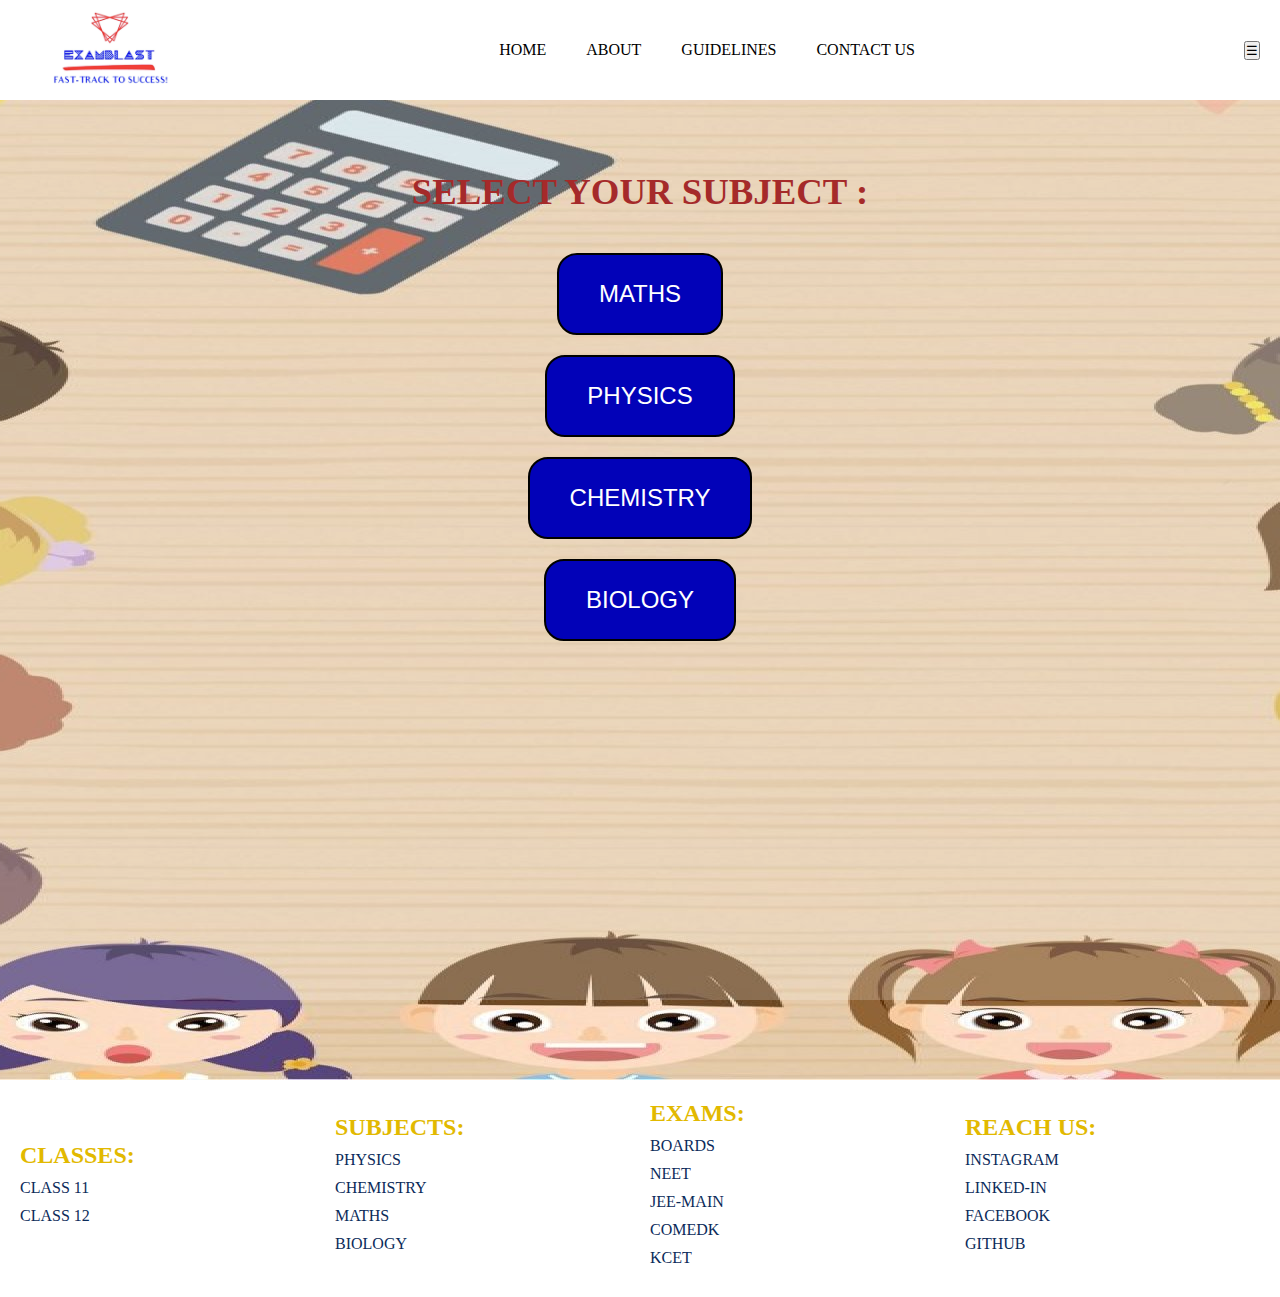
<file: EXAMBLAST/class11.html>
<!DOCTYPE html>
<html lang="en">
<head>
    <meta charset="UTF-8">
    <meta name="viewport" content="width=device-width, initial-scale=1.0">
    <title>CLASS 11- SELECT SUBJECT</title>
    <link rel="stylesheet" href="style.css">
</head>
<body>
    <div class="main">
        <nav>
            <img width="65" src="logo.jpg" alt="logo">
            <ul>
                <li><a href="index.html">HOME</a></li>
                <li><a href="about.html">ABOUT</a></li>
                <li><a href="guide.html">GUIDELINES</a></li>
                <li><a href="contact.html">CONTACT US</a></li>
            </ul>
            <button class="toggle-nav" onclick="toggleNav()">&#9776;</button>
        </nav>
        <div class="box"></div>
        <div class="select">
            <h1 class="sel">SELECT YOUR SUBJECT :</h1>
            <a href="maths11.html"><button class="classes">  MATHS  </button></a>
            <a href="physics11.html"><button class="classes"> PHYSICS </button></a>
            <a href="chemistry11.html"><button class="classes">CHEMISTRY</button></a>
            <a href="bio11.html"><button class="classes"> BIOLOGY</button></a>
        </div>
    </div>

    <footer>
        <div class="footer-item">
            <h2> CLASSES: </h2>
            <a href="class11.html">CLASS 11</a>
            <a href="class12.html">CLASS 12</a>
        </div>
        <div class="footer-item">
            <h2>SUBJECTS:</h2>
            <a href="index.html">PHYSICS</a>
            <a href="index.html">CHEMISTRY</a>
            <a href="index.html">MATHS</a>
            <a href="index.html">BIOLOGY</a>
        </div>
        <div class="footer-item">
            <h2>EXAMS: </h2>
            <a href="https://www.cbse.gov.in/" target="_blank">BOARDS</a>
            <a href="https://nta.ac.in/" target="_blank">NEET</a>
            <a href="https://www.nta.ac.in/Engineeringexam" target="_blank">JEE-MAIN</a>
            <a href="https://www.comedk.org/" target="_blank">COMEDK</a>
            <a href="https://cetonline.karnataka.gov.in/kea/" target="">KCET</a>
        </div>
        <div class="footer-item">
            <h2>REACH US:</h2>
            <a href="https://www.instagram.com/abhi_yadav_1109/" target="_blank">INSTAGRAM</a>
            <a href="https://www.linkedin.com/in/abhishek-yadav-741769279" target="_blank">LINKED-IN</a>
            <a href="https://www.facebook.com/profile.php?id=100028316178050" target="_blank">FACEBOOK</a>
            <a href="https://github.com/Abhishek-Yadav1109" target="_blank">GITHUB</a>
        </div>
    </footer>

    <script>
        function toggleNav() {
            var ul = document.querySelector('nav ul');
            ul.style.display = ul.style.display === 'none' ? 'flex' : 'none';
        }
    </script>
</body>
</html>
</file>
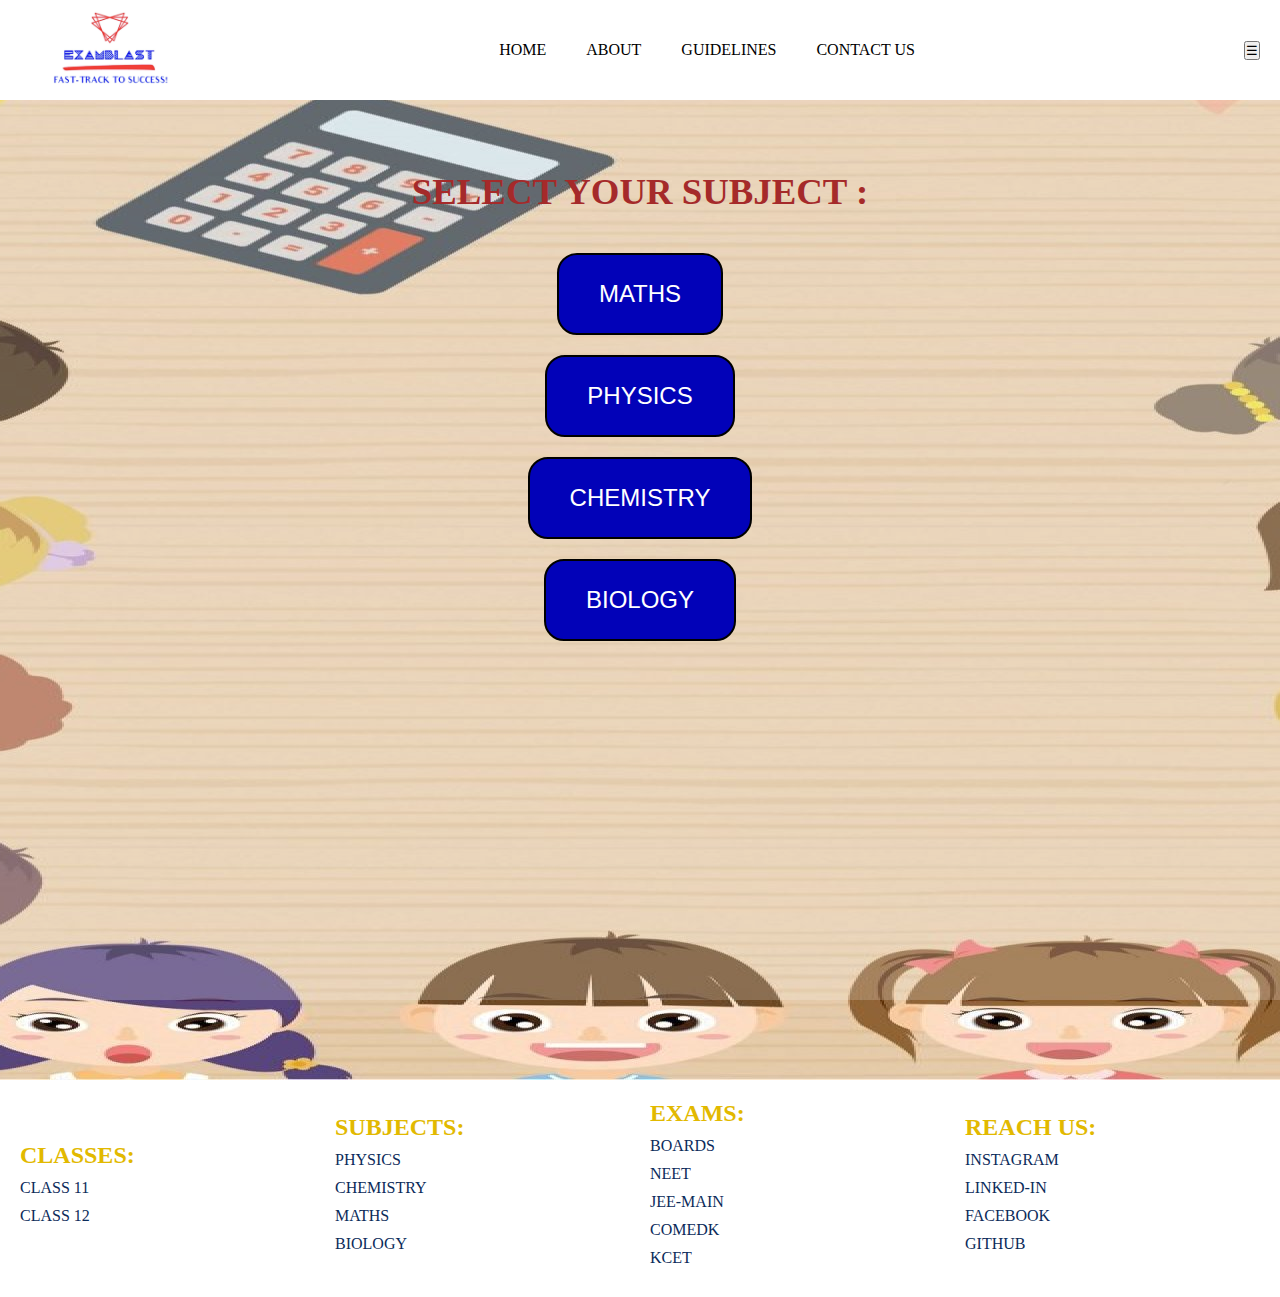
<file: EXAMBLAST/class12.html>
<!DOCTYPE html>
<html lang="en">
<head>
    <meta charset="UTF-8">
    <meta name="viewport" content="width=device-width, initial-scale=1.0">
    <title>CLASS 12- SELECT SUBJECT</title>
    <link rel="stylesheet" href="style.css">
</head>
<body>
    <div class="main">
        <nav>
            <img width="65" src="logo.jpg" alt="logo">
            <ul>
                <li><a href="index.html">HOME</a></li>
                <li><a href="about.html">ABOUT</a></li>
                <li><a href="guide.html">GUIDELINES</a></li>
                <li><a href="contact.html">CONTACT US</a></li>
            </ul>
            <button class="toggle-nav" onclick="toggleNav()">&#9776;</button>
        </nav>
        <div class="box"></div>
        <div class="select">
            <h1 class="sel">SELECT YOUR SUBJECT :</h1>
            <a href="maths12.html"><button class="classes">  MATHS  </button></a>
            <a href="physics12.html"><button class="classes"> PHYSICS </button></a>
            <a href="chemistry12.html"><button class="classes">CHEMISTRY</button></a>
            <a href="bio12.html"><button class="classes"> BIOLOGY</button></a>
        </div>
    </div>

    <footer>
        <div class="footer-item">
            <h2> CLASSES: </h2>
            <a href="class11.html">CLASS 11</a>
            <a href="class12.html">CLASS 12</a>
        </div>
        <div class="footer-item">
            <h2>SUBJECTS:</h2>
            <a href="index.html">PHYSICS</a>
            <a href="index.html">CHEMISTRY</a>
            <a href="index.html">MATHS</a>
            <a href="index.html">BIOLOGY</a>
        </div>
        <div class="footer-item">
            <h2>EXAMS: </h2>
            <a href="https://www.cbse.gov.in/" target="_blank">BOARDS</a>
            <a href="https://nta.ac.in/" target="_blank">NEET</a>
            <a href="https://www.nta.ac.in/Engineeringexam" target="_blank">JEE-MAIN</a>
            <a href="https://www.comedk.org/" target="_blank">COMEDK</a>
            <a href="https://cetonline.karnataka.gov.in/kea/" target="">KCET</a>
        </div>
        <div class="footer-item">
            <h2>REACH US:</h2>
            <a href="https://www.instagram.com/abhi_yadav_1109/" target="_blank">INSTAGRAM</a>
            <a href="https://www.linkedin.com/in/abhishek-yadav-741769279" target="_blank">LINKED-IN</a>
            <a href="https://www.facebook.com/profile.php?id=100028316178050" target="_blank">FACEBOOK</a>
            <a href="https://github.com/Abhishek-Yadav1109" target="_blank">GITHUB</a>
        </div>
    </footer>

    <script>
        function toggleNav() {
            var ul = document.querySelector('nav ul');
            ul.style.display = ul.style.display === 'none' ? 'flex' : 'none';
        }
    </script>
</body>
</html>
</file>
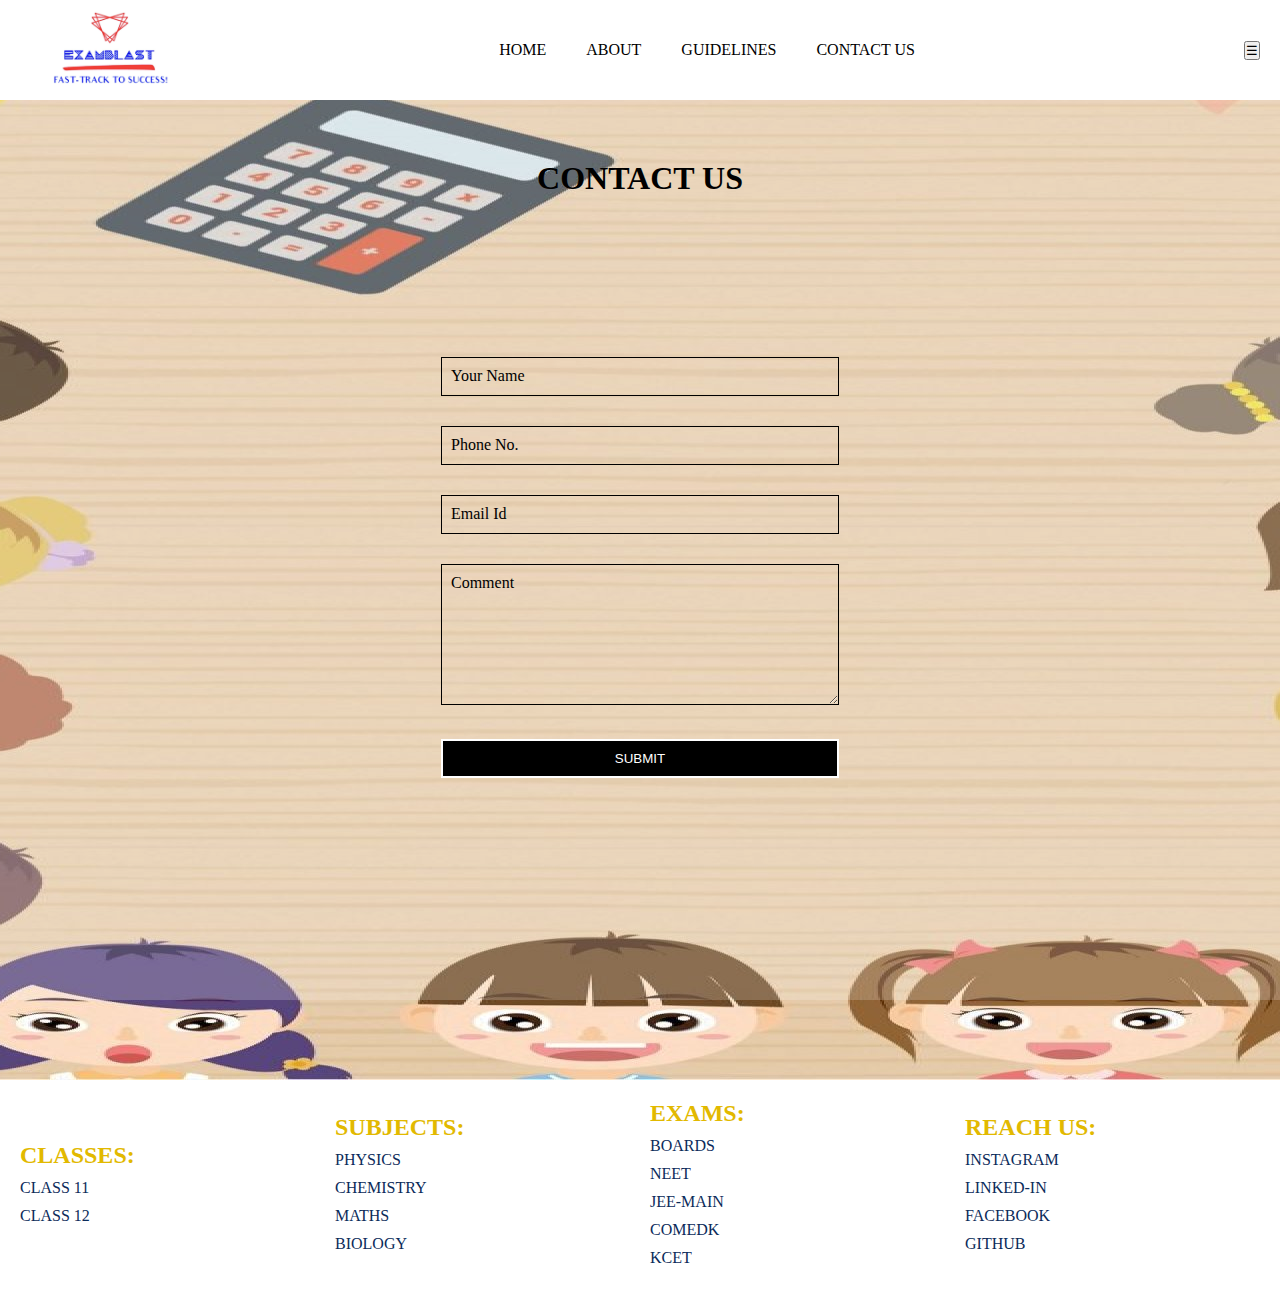
<file: EXAMBLAST/contact.html>
<!DOCTYPE html>
<html lang="en">
<head>
    <meta charset="UTF-8">
    <meta name="viewport" content="width=device-width, initial-scale=1.0">
    <title>CONTACT US</title>
    <link rel="stylesheet" href="style.css">
    <link rel="stylesheet" href="style2.css">
</head>
<body>
    <div class="main">
        <nav>
            <img width="65" src="logo.jpg" alt="logo">
            <ul>
                <li><a href="index.html">HOME</a></li>
                <li><a href="about.html">ABOUT</a></li>
                <li><a href="guide.html">GUIDELINES</a></li>
                <li><a href="contact.html">CONTACT US</a></li>
            </ul>
            <button class="toggle-nav" onclick="toggleNav()">&#9776;</button>
        </nav>


        <div class="box"></div>
        <h3 class="heading">CONTACT US </h3>
        <div class="reach">
            <form action="">
                <div class="group">
                    <input type="text" id="name" required>
                <label for="name"><i class="fa-solid fa-user"></i> Your Name</label>
                </div>
                <div class="group">
                    <input type="text" id="num" required>
                <label for="num"><i class="fa-solid fa-phone"></i> Phone No.</label>
                </div>
                <div class="group">
                    <input type="email" id="email" required>
                <label for="email"><i class="fa-solid fa-envelope"></i> Email Id</label>
                </div>
                <div class="group">
                    <textarea id="mess" cols="40" rows="7" required></textarea>
                    <label for="mess"><i class="fa-solid fa-commens"></i> Comment</label>
                </div>
                <button type="submit" class="formsubmit">SUBMIT</button>
            </form>
        </div>


    </div>

    <footer>
        <div class="footer-item">
            <h2> CLASSES: </h2>
            <a href="class11.html">CLASS 11</a>
            <a href="class12.html">CLASS 12</a>
        </div>
        <div class="footer-item">
            <h2>SUBJECTS:</h2>
            <a href="index.html">PHYSICS</a>
            <a href="index.html">CHEMISTRY</a>
            <a href="index.html">MATHS</a>
            <a href="index.html">BIOLOGY</a>
        </div>
        <div class="footer-item">
            <h2>EXAMS: </h2>
            <a href="https://www.cbse.gov.in/" target="_blank">BOARDS</a>
            <a href="https://nta.ac.in/" target="_blank">NEET</a>
            <a href="https://www.nta.ac.in/Engineeringexam" target="_blank">JEE-MAIN</a>
            <a href="https://www.comedk.org/" target="_blank">COMEDK</a>
            <a href="https://cetonline.karnataka.gov.in/kea/" target="">KCET</a>
        </div>
        <div class="footer-item">
            <h2>REACH US:</h2>
            <a href="https://www.instagram.com/abhi_yadav_1109/" target="_blank">INSTAGRAM</a>
            <a href="https://www.linkedin.com/in/abhishek-yadav-741769279" target="_blank">LINKED-IN</a>
            <a href="https://www.facebook.com/profile.php?id=100028316178050" target="_blank">FACEBOOK</a>
            <a href="https://github.com/Abhishek-Yadav1109" target="_blank">GITHUB</a>
        </div>
    </footer>

    <script>
        function toggleNav() {
            var ul = document.querySelector('nav ul');
            ul.style.display = ul.style.display === 'none' ? 'flex' : 'none'; // Toggle the visibility of the list items
        }
    </script>
</body>
</html>
</file>
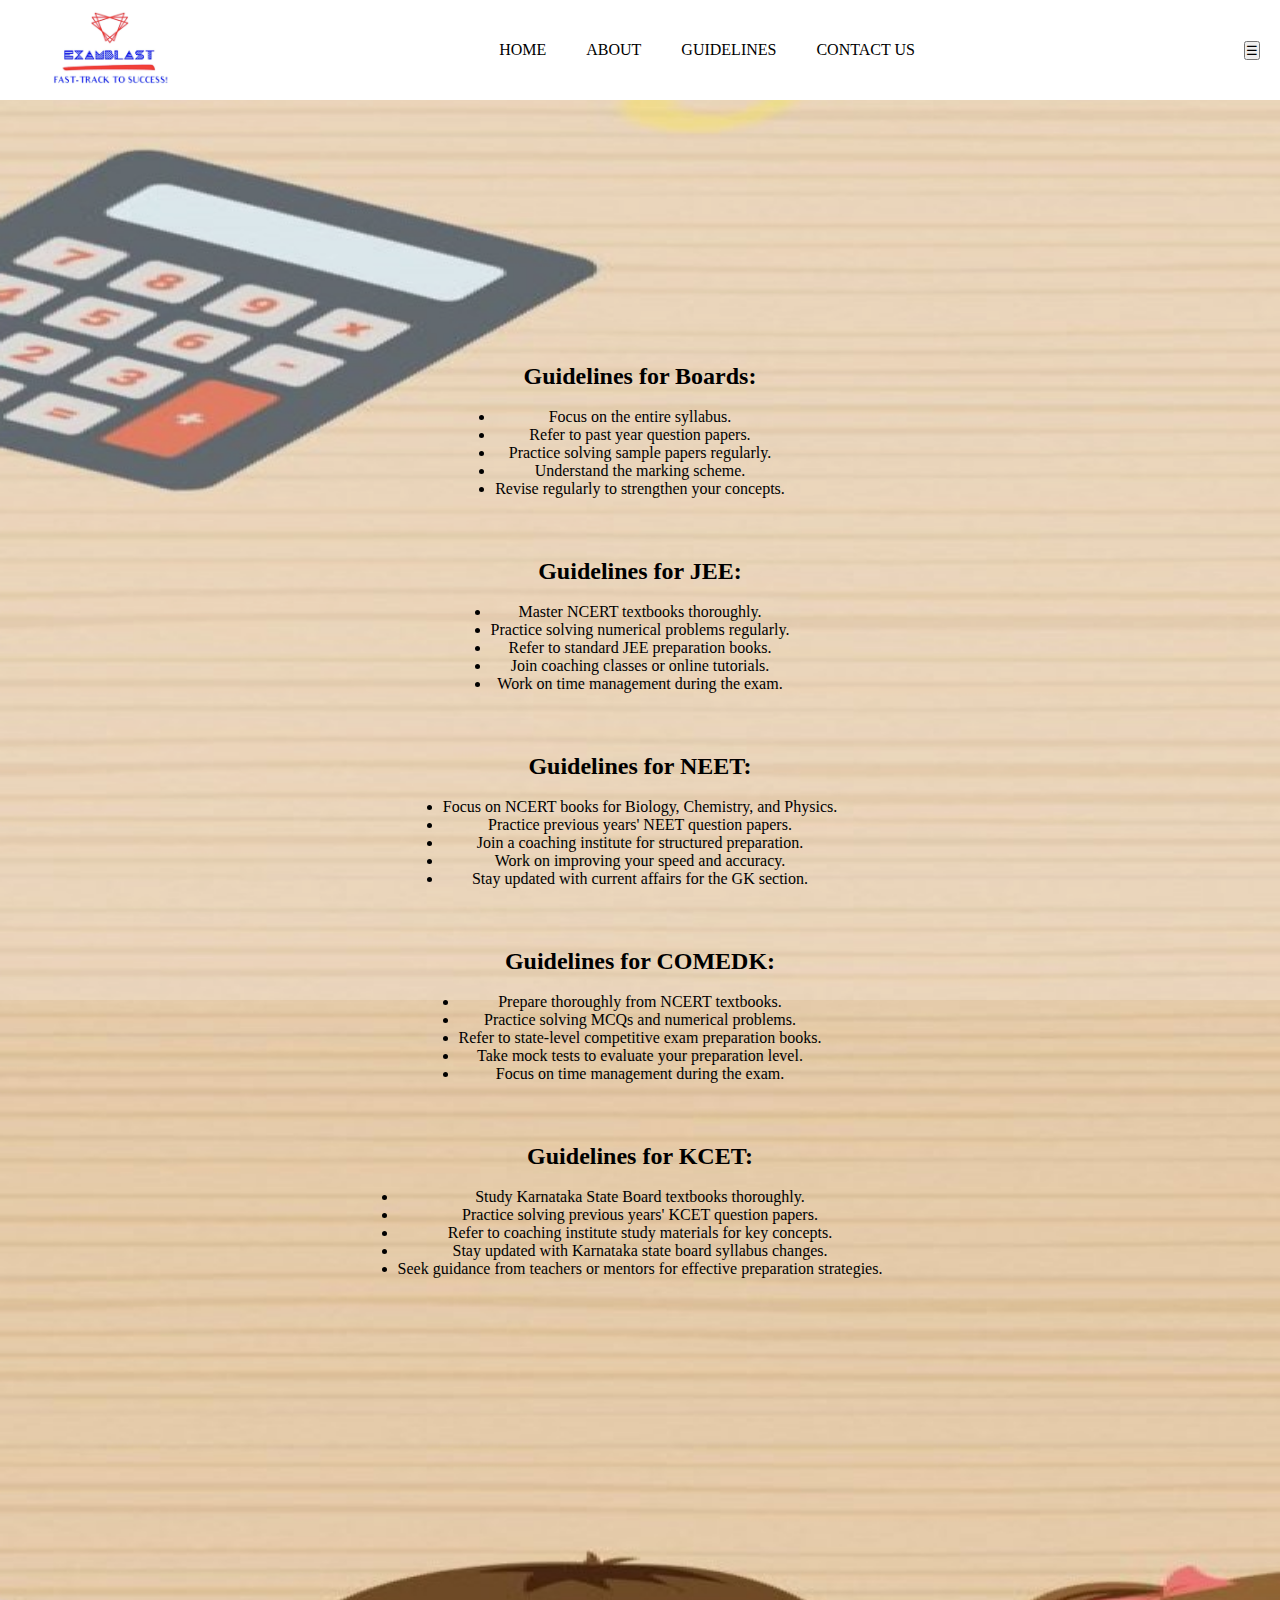
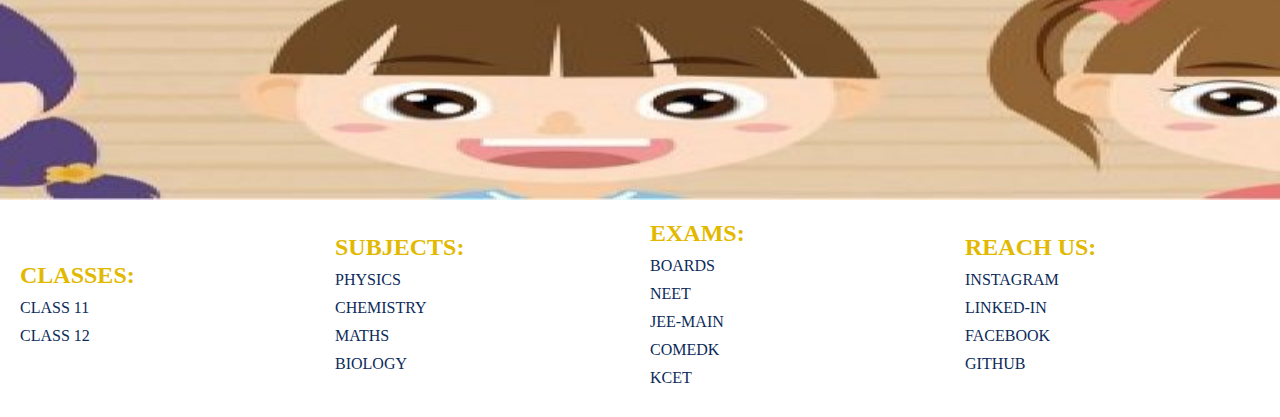
<file: EXAMBLAST/guide.html>
<!DOCTYPE html>
<html lang="en">
<head>
    <meta charset="UTF-8">
    <meta name="viewport" content="width=device-width, initial-scale=1.0">
    <title>GUIDELINES</title>
    <link rel="stylesheet" href="style.css">
    <link rel="stylesheet" href="style2.css">
</head>
<body>
    <div class="main2">
        <nav>
            <img width="65" src="logo.jpg" alt="logo">
            <ul>
                <li><a href="index.html">HOME</a></li>
                <li><a href="about.html">ABOUT</a></li>
                <li><a href="guide.html">GUIDELINES</a></li>
                <li><a href="contact.html">CONTACT US</a></li>
            </ul>
            <button class="toggle-nav" onclick="toggleNav()">&#9776;</button>
        </nav>
        <div class="box2"></div>
        <div class="guidelines">
            <div class="examtype">
                <h2>Guidelines for Boards:</h2><br>
                <ul>
                    <li>Focus on the entire syllabus.</li>
                    <li>Refer to past year question papers.</li>
                    <li>Practice solving sample papers regularly.</li>
                    <li>Understand the marking scheme.</li>
                    <li>Revise regularly to strengthen your concepts.</li>
                </ul>
            </div>
        
            <div class="examtype">
                <h2>Guidelines for JEE:</h2><br>
                <ul>
                    <li>Master NCERT textbooks thoroughly.</li>
                    <li>Practice solving numerical problems regularly.</li>
                    <li>Refer to standard JEE preparation books.</li>
                    <li>Join coaching classes or online tutorials.</li>
                    <li>Work on time management during the exam.</li>
                </ul>
            </div>
        
            <div class="examtype">
                <h2>Guidelines for NEET:</h2><br>
                <ul>
                    <li>Focus on NCERT books for Biology, Chemistry, and Physics.</li>
                    <li>Practice previous years' NEET question papers.</li>
                    <li>Join a coaching institute for structured preparation.</li>
                    <li>Work on improving your speed and accuracy.</li>
                    <li>Stay updated with current affairs for the GK section.</li>
                </ul>
            </div>
        
            <div class="examtype">
                <h2>Guidelines for COMEDK:</h2><br>
                <ul>
                    <li>Prepare thoroughly from NCERT textbooks.</li>
                    <li>Practice solving MCQs and numerical problems.</li>
                    <li>Refer to state-level competitive exam preparation books.</li>
                    <li>Take mock tests to evaluate your preparation level.</li>
                    <li>Focus on time management during the exam.</li>
                </ul>
            </div>
        
            <div class="examtype">
                <h2>Guidelines for KCET:</h2><br>
                <ul>
                    <li>Study Karnataka State Board textbooks thoroughly.</li>
                    <li>Practice solving previous years' KCET question papers.</li>
                    <li>Refer to coaching institute study materials for key concepts.</li>
                    <li>Stay updated with Karnataka state board syllabus changes.</li>
                    <li>Seek guidance from teachers or mentors for effective preparation strategies.</li>
                </ul>
            </div>
        </div>
    </div>

    <footer>
        <div class="footer-item">
            <h2> CLASSES: </h2>
            <a href="class11.html">CLASS 11</a>
            <a href="class12.html">CLASS 12</a>
        </div>
        <div class="footer-item">
            <h2>SUBJECTS:</h2>
            <a href="index.html">PHYSICS</a>
            <a href="index.html">CHEMISTRY</a>
            <a href="index.html">MATHS</a>
            <a href="index.html">BIOLOGY</a>
        </div>
        <div class="footer-item">
            <h2>EXAMS: </h2>
            <a href="https://www.cbse.gov.in/" target="_blank">BOARDS</a>
            <a href="https://nta.ac.in/" target="_blank">NEET</a>
            <a href="https://www.nta.ac.in/Engineeringexam" target="_blank">JEE-MAIN</a>
            <a href="https://www.comedk.org/" target="_blank">COMEDK</a>
            <a href="https://cetonline.karnataka.gov.in/kea/" target="">KCET</a>
        </div>
        <div class="footer-item">
            <h2>REACH US:</h2>
            <a href="https://www.instagram.com/abhi_yadav_1109/" target="_blank">INSTAGRAM</a>
            <a href="https://www.linkedin.com/in/abhishek-yadav-741769279" target="_blank">LINKED-IN</a>
            <a href="https://www.facebook.com/profile.php?id=100028316178050" target="_blank">FACEBOOK</a>
            <a href="https://github.com/Abhishek-Yadav1109" target="_blank">GITHUB</a>
        </div>
    </footer>

    <script>
        function toggleNav() {
            var ul = document.querySelector('nav ul');
            ul.style.display = ul.style.display === 'none' ? 'flex' : 'none'; // Toggle the visibility of the list items
        }
    </script>
</body>
</html>
</file>
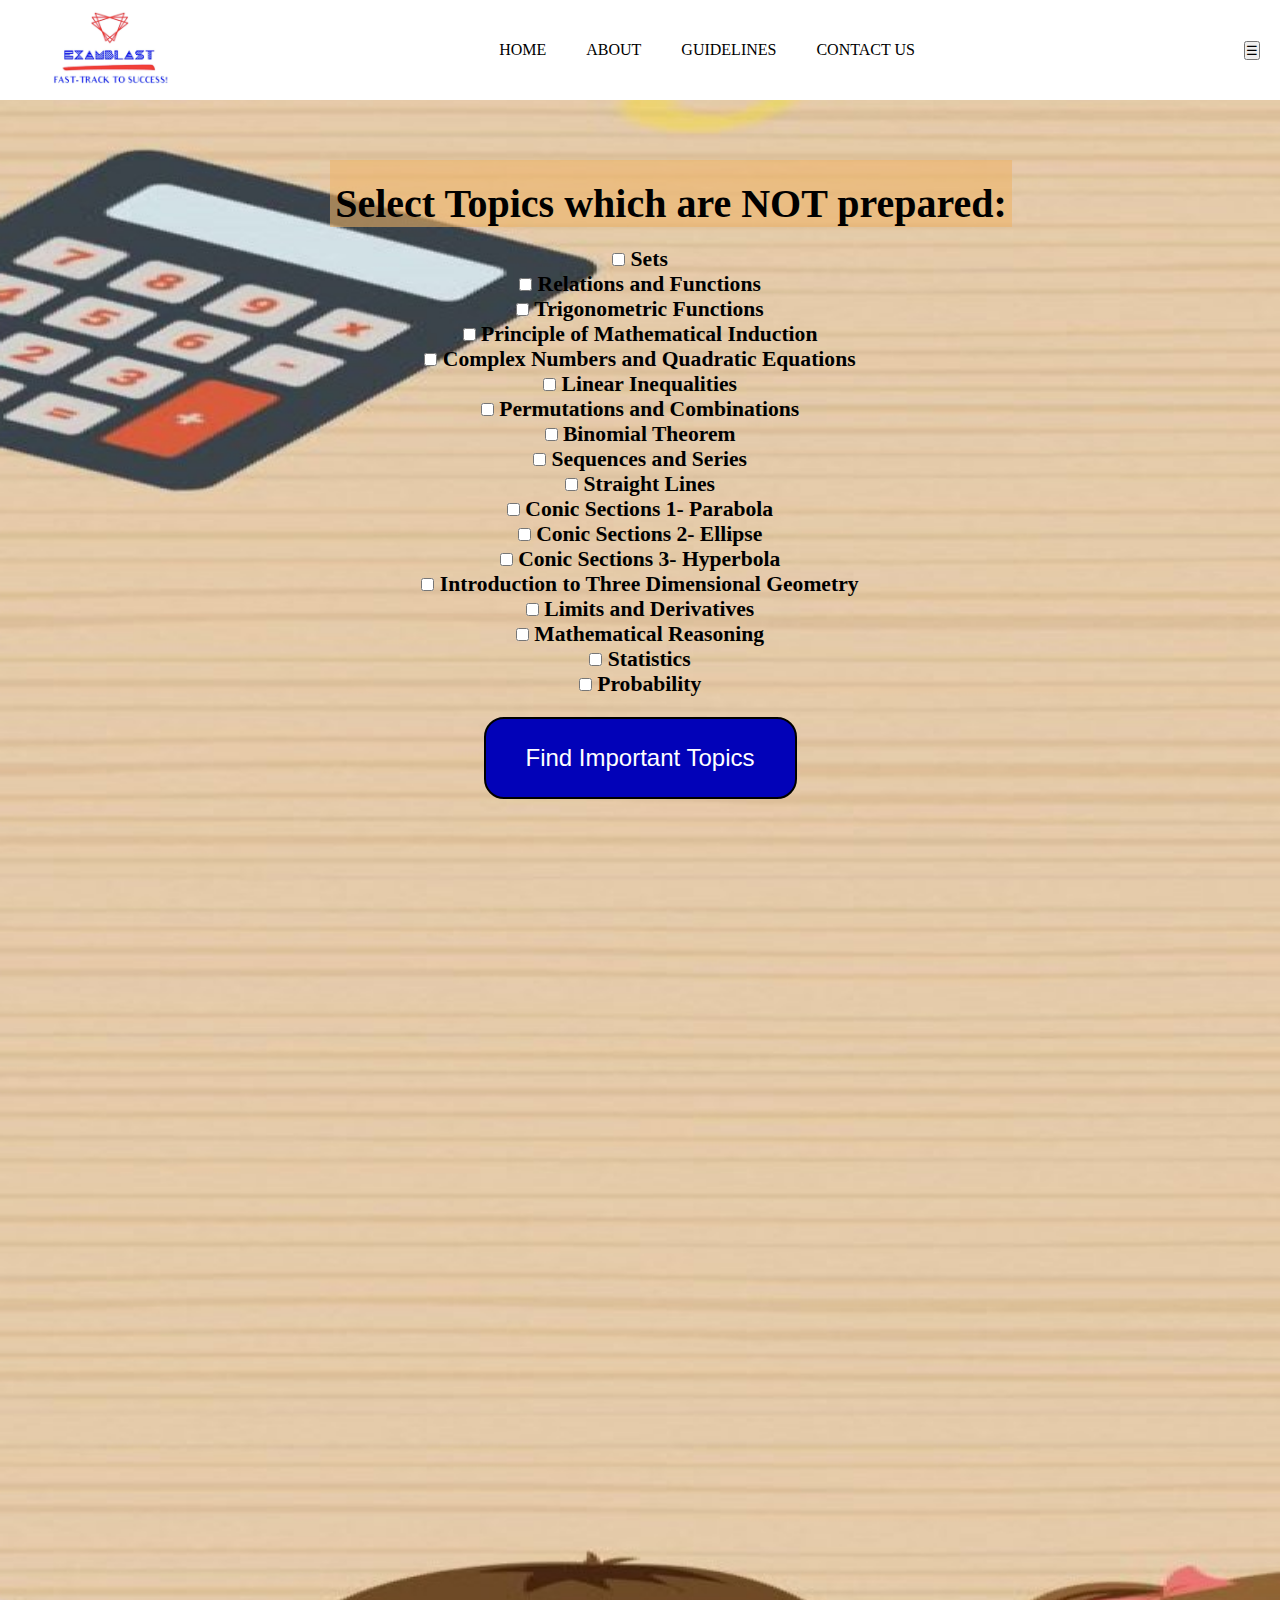
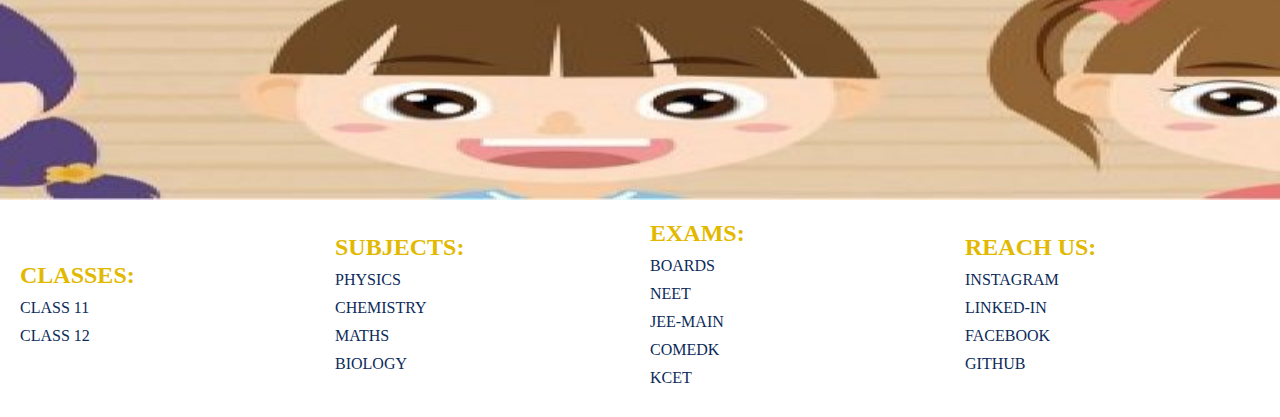
<file: EXAMBLAST/maths11.html>
<!DOCTYPE html>
<html lang="en">
<head>
    <meta charset="UTF-8">
    <meta name="viewport" content="width=device-width, initial-scale=1.0">
    <title>CLASS 11-MATHS</title>
    <link rel="stylesheet" href="style.css">
</head>
<body>
    <div class="main2">
        <nav>
            <img width="65" src="logo.jpg" alt="logo">
            <ul>
                <li><a href="index.html">HOME</a></li>
                <li><a href="about.html">ABOUT</a></li>
                <li><a href="guide.html">GUIDELINES</a></li>
                <li><a href="contact.html">CONTACT US</a></li>
            </ul>
            <button class="toggle-nav" onclick="toggleNav()">&#9776;</button>
        </nav>
        <div class="box"></div>
        <div class="topics">
            <h1 id="subjectTitle" , style="background-color: rgba(228, 253, 0, 0.636);"></h1>

            <h2>Select Topics which are NOT prepared:</h2>
            <p><b><input type="checkbox" id="topic1">
                <label for="topic1">Sets</label><br>
                <input type="checkbox" id="topic2">
                <label for="topic2">Relations and Functions</label><br>
                <input type="checkbox" id="topic3">
                <label for="topic3">Trigonometric Functions</label><br>
                <input type="checkbox" id="topic4">
                <label for="topic4">Principle of Mathematical Induction</label><br>
                <input type="checkbox" id="topic5">
                <label for="topic5">Complex Numbers and Quadratic Equations</label><br>
                <input type="checkbox" id="topic6">
                <label for="topic6">Linear Inequalities</label><br>
                <input type="checkbox" id="topic7">
                <label for="topic7">Permutations and Combinations</label><br>
                <input type="checkbox" id="topic8">
                <label for="topic8">Binomial Theorem</label><br>
                <input type="checkbox" id="topic9">
                <label for="topic9">Sequences and Series</label><br>
                <input type="checkbox" id="topic10">
                <label for="topic10">Straight Lines</label><br>
                <input type="checkbox" id="topic11">
                <label for="topic11">Conic Sections 1- Parabola</label><br>
                <input type="checkbox" id="topic12">
                <label for="topic12">Conic Sections 2- Ellipse</label><br>
                <input type="checkbox" id="topic13">
                <label for="topic13">Conic Sections 3- Hyperbola</label><br>
                <input type="checkbox" id="topic14">
                <label for="topic14">Introduction to Three Dimensional Geometry</label><br>
                <input type="checkbox" id="topic15">
                <label for="topic15">Limits and Derivatives</label><br>
                <input type="checkbox" id="topic16">
                <label for="topic16">Mathematical Reasoning</label><br>
                <input type="checkbox" id="topic17">
                <label for="topic17">Statistics</label><br>
                <input type="checkbox" id="topic18">
                <label for="topic18">Probability</label><br></b></p>

            <b><button class="classes" onclick="getSelectedTopics()">Find Important Topics</button></b><br><br>

            <div id="selectedTopics" style="background-color: azure;"><b></b></div>
            <script>
                var selectedClass = localStorage.getItem('selectedClass');
                var selectedSubject = localStorage.getItem('selectedSubject');

                document.getElementById('subjectTitle').innerHTML = selectedSubject;

            var topics = [
            { name: 'Sets', priority: 2 ,link: 'https://www.youtube.com/watch?v=Pw4f5dWwB5k'},
            { name: 'Relations and Functions', priority: 3 ,link: 'https://youtu.be/4qfNCuFXsYE'},
            { name: 'Trigonometric Functions', priority: 1 ,link: 'https://youtu.be/__XBcqZl5oQ'},
            { name: 'Principle of Mathematical Induction', priority: 4 ,link: 'https://youtu.be/nTGv3MNfTwo'},
            { name: 'Complex Numbers and Quadratic Equations', priority: 8 ,link: 'https://youtu.be/MC_G78p3AJA'},
            { name: 'Linear Inequalities', priority: 18 ,link: 'https://youtu.be/BVNaeS8T5uQ'},
            { name: 'Permutations and Combinations', priority: 5 ,link: 'https://youtu.be/lmk1sJo0728'},
            { name: 'Binomial Theorem', priority: 6 ,link: 'https://youtu.be/eAMCL-mMmcY'},
            { name: 'Sequences and Series', priority: 7 ,link: 'https://youtu.be/-rgM3Z2zF18'},
            { name: 'Straight Lines', priority: 9 ,link: 'https://youtu.be/Ah-JjIq2bQk'},
            { name: 'Conic Sections 1- Parabola', priority: 10 ,link: 'https://youtu.be/LsYvJc56yag'},
            { name: 'Conic Sections 2- Ellipse', priority: 11 ,link: 'https://youtu.be/8asqPexzYzc'},
            { name: 'Conic Sections 3- Hyperbola', priority: 12 ,link: 'https://youtu.be/Es6IoDqItuc'},
            { name: 'Introduction to Three Dimensional Geometry', priority: 13 ,link: 'https://youtu.be/t_ABiQEA4c8'},
            { name: 'Limits and Derivatives', priority: 17 ,link: 'https://youtu.be/ro5dc7JToA0'},
            { name: 'Mathematical Reasoning', priority: 14 ,link: 'https://youtu.be/zbxVS7Y5NZc'},
            { name: 'Statistics', priority: 15 ,link: 'https://youtu.be/fjgu_j2Xvjo'},
            { name: 'Probability', priority: 16 ,link: 'https://youtu.be/sZSwBOMtChA'}
        ];

                function getSelectedTopics() {
                    var checkboxes = document.querySelectorAll('input[type="checkbox"]');
                    var selectedTopicsDiv = document.getElementById('selectedTopics');

                    selectedTopicsDiv.innerHTML = "<h3><br> Weightage of topic in there priority for exam are : <\h3><br>";

                    var selectedTopics = [];

                    for (var i = 0; i < checkboxes.length; i++) {
                        if (checkboxes[i].checked) {
                            var topicName = checkboxes[i].nextElementSibling.innerHTML;
                            var topic = topics.find(item => item.name === topicName);
                            selectedTopics.push(topic);
                        }
                    }

                    selectedTopics.sort((a, b) => a.priority - b.priority);

                    for (var i = 0; i < selectedTopics.length; i++) {
                        var topicName = selectedTopics[i].name;
                        var topicLink = selectedTopics[i].link;

                        selectedTopicsDiv.innerHTML += topicName + " ";
                        if (topicLink) {
                            selectedTopicsDiv.innerHTML += "<button onclick=\"window.open('" + topicLink + "')\">▶ one-sort lecture</button>";
                        }
                        selectedTopicsDiv.innerHTML += "<br><br>";
                    }
                }
            </script>
        </div>
        </div>

    <footer>
        <div class="footer-item">
            <h2> CLASSES: </h2>
            <a href="class11.html">CLASS 11</a>
            <a href="class12.html">CLASS 12</a>
        </div>
        <div class="footer-item">
            <h2>SUBJECTS:</h2>
            <a href="index.html">PHYSICS</a>
            <a href="index.html">CHEMISTRY</a>
            <a href="index.html">MATHS</a>
            <a href="index.html">BIOLOGY</a>
        </div>
        <div class="footer-item">
            <h2>EXAMS: </h2>
            <a href="https://www.cbse.gov.in/" target="_blank">BOARDS</a>
            <a href="https://nta.ac.in/" target="_blank">NEET</a>
            <a href="https://www.nta.ac.in/Engineeringexam" target="_blank">JEE-MAIN</a>
            <a href="https://www.comedk.org/" target="_blank">COMEDK</a>
            <a href="https://cetonline.karnataka.gov.in/kea/" target="">KCET</a>
        </div>
        <div class="footer-item">
            <h2>REACH US:</h2>
            <a href="https://www.instagram.com/abhi_yadav_1109/" target="_blank">INSTAGRAM</a>
            <a href="https://www.linkedin.com/in/abhishek-yadav-741769279" target="_blank">LINKED-IN</a>
            <a href="https://www.facebook.com/profile.php?id=100028316178050" target="_blank">FACEBOOK</a>
            <a href="https://github.com/Abhishek-Yadav1109" target="_blank">GITHUB</a>
        </div>
    </footer>

    <script>
        function toggleNav() {
            var ul = document.querySelector('nav ul');
            ul.style.display = ul.style.display === 'none' ? 'flex' : 'none';
        }
    </script>
</body>
</html>
</file>
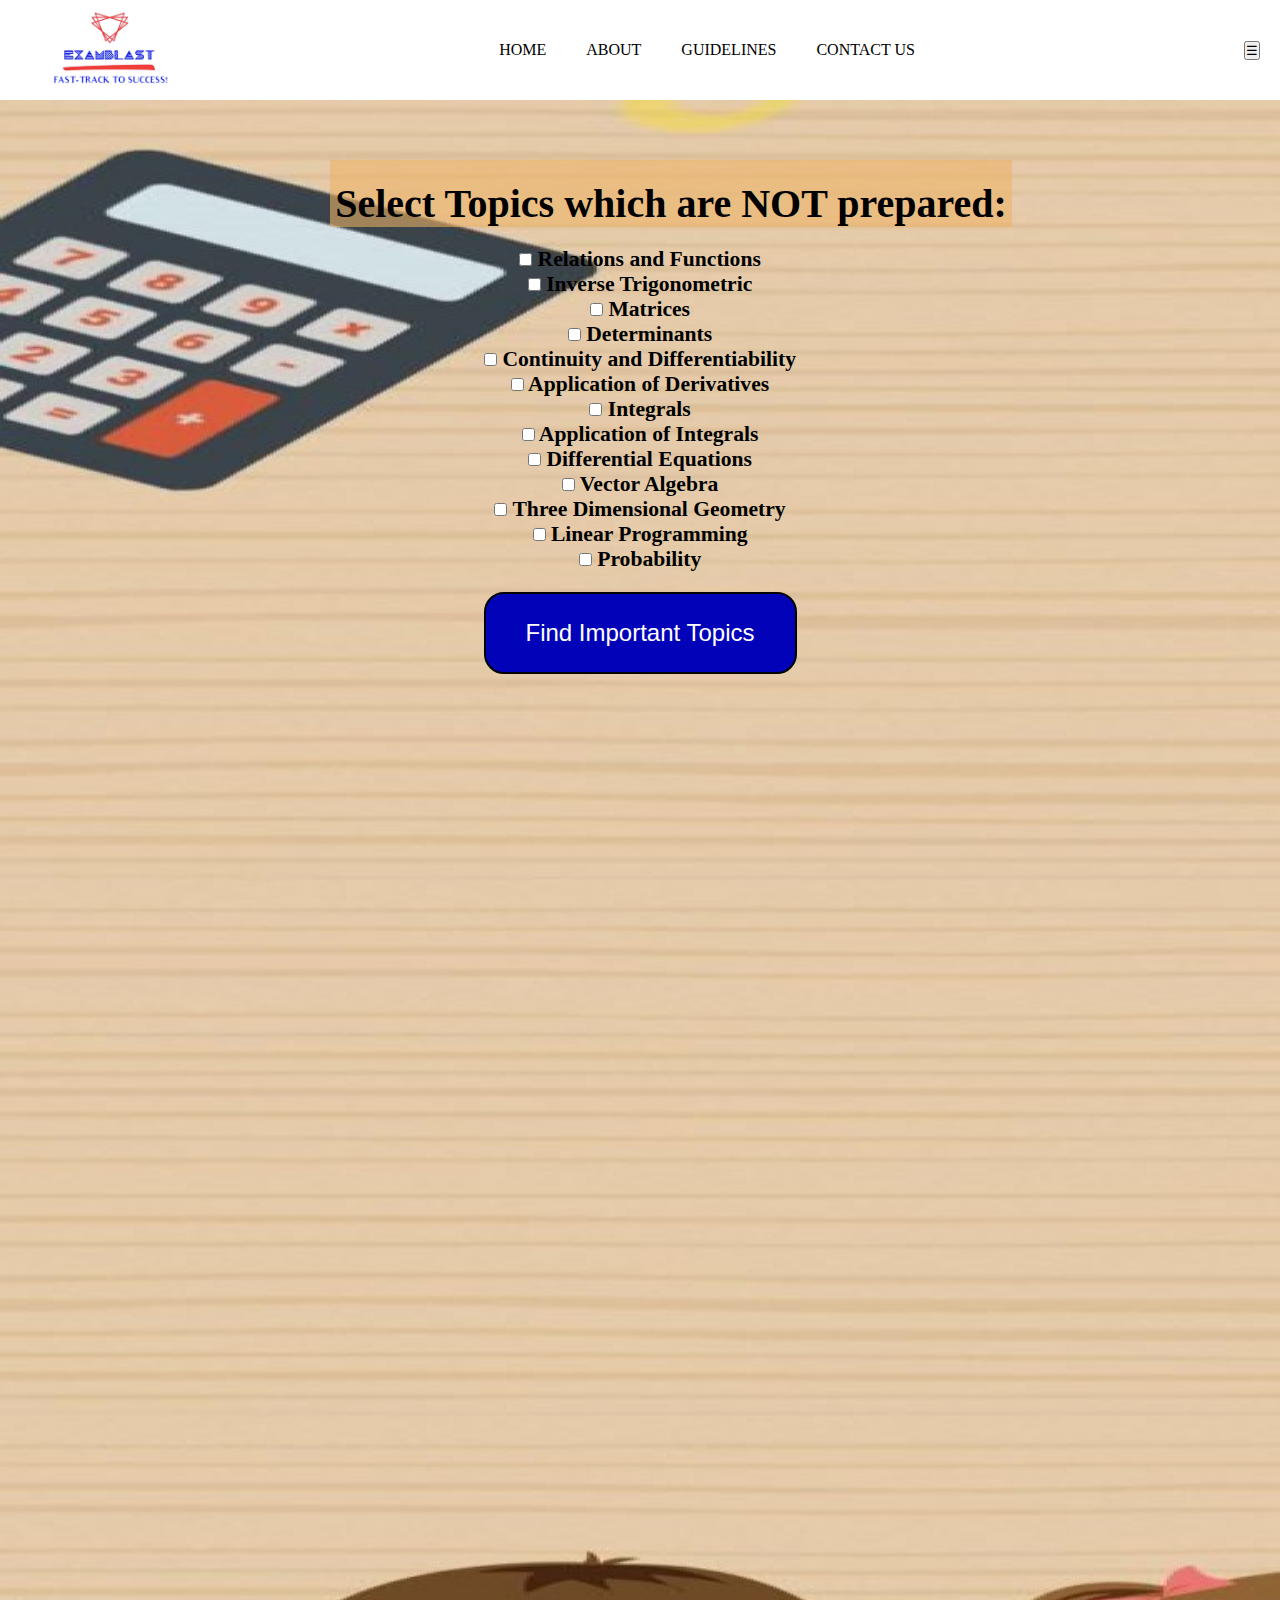
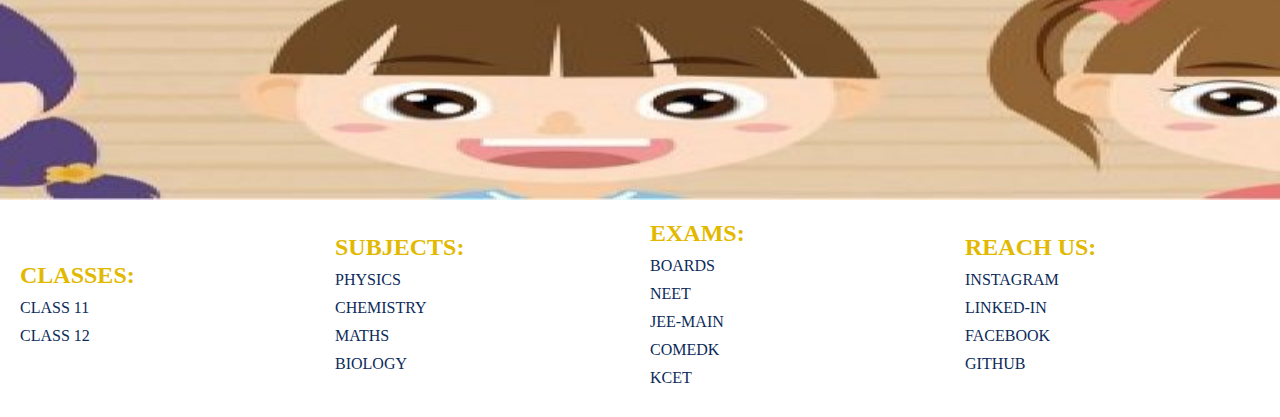
<file: EXAMBLAST/maths12.html>
<!DOCTYPE html>
<html lang="en">
<head>
    <meta charset="UTF-8">
    <meta name="viewport" content="width=device-width, initial-scale=1.0">
    <title>CLASS 12-MATHS</title>
    <link rel="stylesheet" href="style.css">
</head>
<body>
    <div class="main2">
        <nav>
            <img width="65" src="logo.jpg" alt="logo">
            <ul>
                <li><a href="index.html">HOME</a></li>
                <li><a href="about.html">ABOUT</a></li>
                <li><a href="guide.html">GUIDELINES</a></li>
                <li><a href="contact.html">CONTACT US</a></li>
            </ul>
            <button class="toggle-nav" onclick="toggleNav()">&#9776;</button>
        </nav>
        <div class="box"></div>
        <div class="topics">
            <h1 id="subjectTitle" , style="background-color: rgba(228, 253, 0, 0.636);"></h1>

            <h2>Select Topics which are NOT prepared:</h2>
            <p><b><input type="checkbox" id="topic1">
                <label for="topic1">Relations and Functions</label><br>
                <input type="checkbox" id="topic2">
                <label for="topic2"> Inverse Trigonometric</label><br>
                <input type="checkbox" id="topic3">
                <label for="topic3">Matrices</label><br>
                <input type="checkbox" id="topic4">
                <label for="topic4">Determinants</label><br>
                <input type="checkbox" id="topic5">
                <label for="topic5">Continuity and Differentiability</label><br>
                <input type="checkbox" id="topic6">
                <label for="topic6">Application of Derivatives</label><br>
                <input type="checkbox" id="topic7">
                <label for="topic7">Integrals</label><br>
                <input type="checkbox" id="topic8">
                <label for="topic8">Application of Integrals</label><br>
                <input type="checkbox" id="topic9">
                <label for="topic9">Differential Equations</label><br>
                <input type="checkbox" id="topic10">
                <label for="topic10">Vector Algebra</label><br>
                <input type="checkbox" id="topic11">
                <label for="topic11">Three Dimensional Geometry</label><br>
                <input type="checkbox" id="topic12">
                <label for="topic12">Linear Programming</label><br>
                <input type="checkbox" id="topic13">
                <label for="topic13">Probability</label><br></b></p>

            <b><button class="classes" onclick="getSelectedTopics()">Find Important Topics</button></b><br><br>

            <div id="selectedTopics" style="background-color: azure;"><b></b></div>
            
            <script>
                var selectedClass = localStorage.getItem('selectedClass');
                var selectedSubject = localStorage.getItem('selectedSubject');

                document.getElementById('subjectTitle').innerHTML = selectedSubject;

                var topics = [
            { name: 'Relations and Functions', priority: 15 ,link: 'https://youtu.be/cYP-ekxM6Dc'},
            { name: 'Inverse Trigonometric', priority: 3 ,link: 'https://youtu.be/03GvcVZM1kU'},
            { name: 'Matrices', priority: 4 ,link: 'https://youtu.be/yXJJGyHELz8'},
            { name: 'Determinants', priority: 2 ,link: 'https://youtu.be/WYrrPVKq1qI'},
            { name: 'Continuity and Differentiability', priority: 1 ,link: 'https://youtu.be/53cZO6GTd9M'},
            { name: 'Application of Derivatives', priority: 6 ,link: 'https://youtu.be/jVeCha6iI84'},
            { name: 'Integrals', priority: 7 ,link: 'https://youtu.be/kNusX-7Nhm0'},
            { name: 'Application of Integrals', priority: 9 ,link: 'https://youtu.be/hhi3hDeqV4Y'},
            { name: 'Differential Equations', priority: 12 ,link: 'https://youtu.be/JdzU63Oe4Wg'},
            { name: 'Vector Algebra', priority: 8 ,link: 'https://youtu.be/AuU-tUqZuC8'},
            { name: 'Three Dimensional Geometry', priority: 14 ,link: 'https://youtu.be/t_ABiQEA4c8'},
            { name: 'Linear Programming', priority: 13 ,link: 'https://youtu.be/6lGUchGmkbs'},
            { name: 'Probability', priority: 10 ,link: 'https://youtu.be/sZSwBOMtChA'}
        ];

                function getSelectedTopics() {
                    var checkboxes = document.querySelectorAll('input[type="checkbox"]');
                    var selectedTopicsDiv = document.getElementById('selectedTopics');

                    selectedTopicsDiv.innerHTML = "<h3><br> Weightage of topic in there priority for exam are : <\h3><br>";

                    var selectedTopics = [];

                    for (var i = 0; i < checkboxes.length; i++) {
                        if (checkboxes[i].checked) {
                            var topicName = checkboxes[i].nextElementSibling.innerHTML;
                            var topic = topics.find(item => item.name === topicName);
                            selectedTopics.push(topic);
                        }
                    }

                    selectedTopics.sort((a, b) => a.priority - b.priority);

                    for (var i = 0; i < selectedTopics.length; i++) {
                        var topicName = selectedTopics[i].name;
                        var topicLink = selectedTopics[i].link;

                        selectedTopicsDiv.innerHTML += topicName + " ";
                        if (topicLink) {
                            selectedTopicsDiv.innerHTML += "<button onclick=\"window.open('" + topicLink + "')\">▶ one-sort lecture</button>";
                        }
                        selectedTopicsDiv.innerHTML += "<br><br>";
                    }
                }
            </script>
        </div>
        </div>

    <footer>
        <div class="footer-item">
            <h2> CLASSES: </h2>
            <a href="class11.html">CLASS 11</a>
            <a href="class12.html">CLASS 12</a>
        </div>
        <div class="footer-item">
            <h2>SUBJECTS:</h2>
            <a href="index.html">PHYSICS</a>
            <a href="index.html">CHEMISTRY</a>
            <a href="index.html">MATHS</a>
            <a href="index.html">BIOLOGY</a>
        </div>
        <div class="footer-item">
            <h2>EXAMS: </h2>
            <a href="https://www.cbse.gov.in/" target="_blank">BOARDS</a>
            <a href="https://nta.ac.in/" target="_blank">NEET</a>
            <a href="https://www.nta.ac.in/Engineeringexam" target="_blank">JEE-MAIN</a>
            <a href="https://www.comedk.org/" target="_blank">COMEDK</a>
            <a href="https://cetonline.karnataka.gov.in/kea/" target="">KCET</a>
        </div>
        <div class="footer-item">
            <h2>REACH US:</h2>
            <a href="https://www.instagram.com/abhi_yadav_1109/" target="_blank">INSTAGRAM</a>
            <a href="https://www.linkedin.com/in/abhishek-yadav-741769279" target="_blank">LINKED-IN</a>
            <a href="https://www.facebook.com/profile.php?id=100028316178050" target="_blank">FACEBOOK</a>
            <a href="https://github.com/Abhishek-Yadav1109" target="_blank">GITHUB</a>
        </div>
    </footer>

    <script>
        function toggleNav() {
            var ul = document.querySelector('nav ul');
            ul.style.display = ul.style.display === 'none' ? 'flex' : 'none';
        }
    </script>
</body>
</html>
</file>
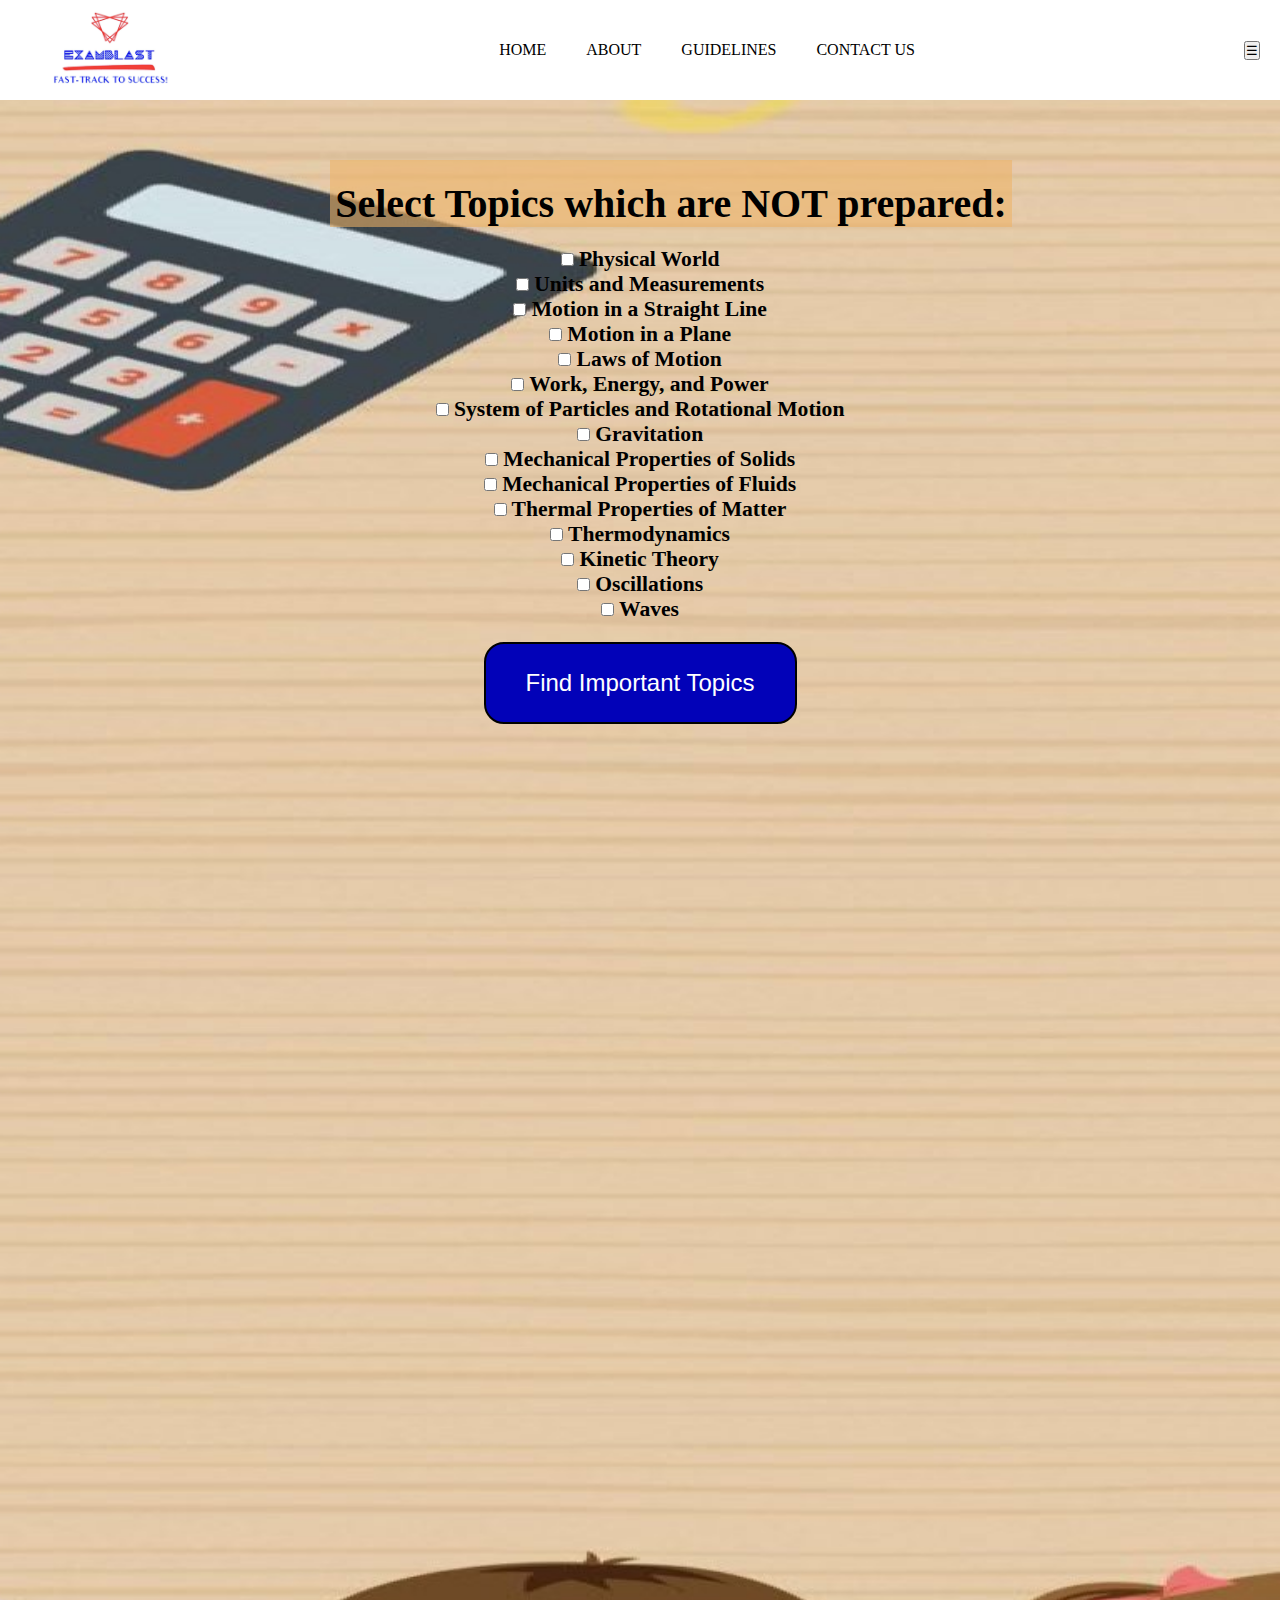
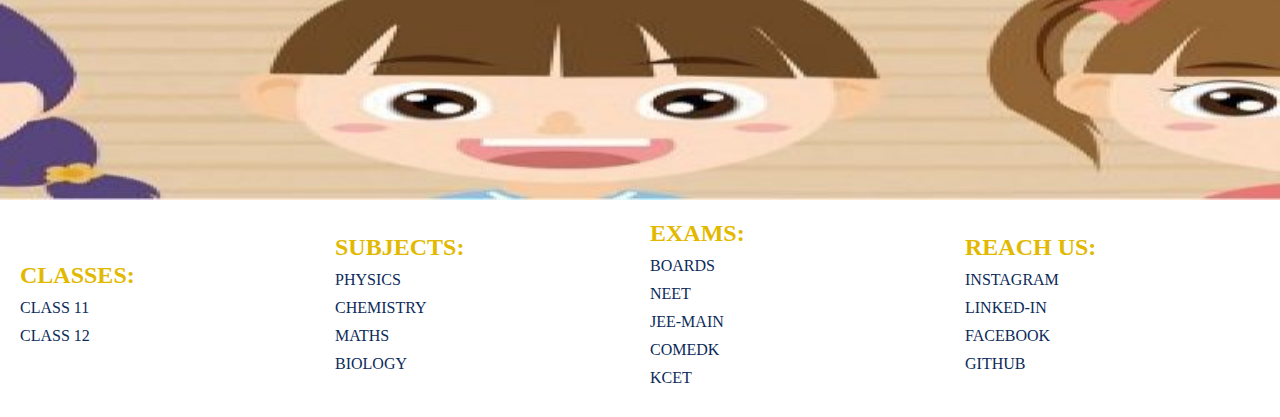
<file: EXAMBLAST/physics11.html>
<!DOCTYPE html>
<html lang="en">

<head>
    <meta charset="UTF-8">
    <meta name="viewport" content="width=device-width, initial-scale=1.0">
    <title>CLASS 11-PHYSICS</title>
    <link rel="stylesheet" href="style.css">
</head>

<body>
    <div class="main2">
        <nav>
            <img width="65" src="logo.jpg" alt="logo">
            <ul>
                <li><a href="index.html">HOME</a></li>
                <li><a href="about.html">ABOUT</a></li>
                <li><a href="guide.html">GUIDELINES</a></li>
                <li><a href="contact.html">CONTACT US</a></li>
            </ul>
            <button class="toggle-nav" onclick="toggleNav()">&#9776;</button>
        </nav>
        <div class="box"></div>
        <div class="topics">
            <h1 id="subjectTitle" , style="background-color: rgba(228, 253, 0, 0.636);"></h1>

            <h2>Select Topics which are NOT prepared:</h2>
            <p><b><input type="checkbox" id="topic1">
                    <label for="topic1">Physical World</label><br>
                    <input type="checkbox" id="topic2">
                    <label for="topic2">Units and Measurements</label><br>
                    <input type="checkbox" id="topic3">
                    <label for="topic3">Motion in a Straight Line</label><br>
                    <input type="checkbox" id="topic4">
                    <label for="topic4">Motion in a Plane</label><br>
                    <input type="checkbox" id="topic5">
                    <label for="topic5">Laws of Motion</label><br>
                    <input type="checkbox" id="topic6">
                    <label for="topic6">Work, Energy, and Power</label><br>
                    <input type="checkbox" id="topic7">
                    <label for="topic7">System of Particles and Rotational Motion</label><br>
                    <input type="checkbox" id="topic8">
                    <label for="topic8">Gravitation</label><br>
                    <input type="checkbox" id="topic9">
                    <label for="topic9">Mechanical Properties of Solids</label><br>
                    <input type="checkbox" id="topic10">
                    <label for="topic10">Mechanical Properties of Fluids</label><br>
                    <input type="checkbox" id="topic11">
                    <label for="topic11">Thermal Properties of Matter</label><br>
                    <input type="checkbox" id="topic12">
                    <label for="topic12">Thermodynamics</label><br>
                    <input type="checkbox" id="topic13">
                    <label for="topic13">Kinetic Theory</label><br>
                    <input type="checkbox" id="topic14">
                    <label for="topic14">Oscillations</label><br>
                    <input type="checkbox" id="topic15">
                    <label for="topic15">Waves</label><br></b></p>

            <b><button class="classes" onclick="getSelectedTopics()">Find Important Topics</button></b><br><br>

            <div id="selectedTopics" style="background-color: azure;"><b></b></div>
            <script>
                var selectedClass = localStorage.getItem('selectedClass');
                var selectedSubject = localStorage.getItem('selectedSubject');

                document.getElementById('subjectTitle').innerHTML = selectedSubject;

                var topics = [
                    { name: 'Physical World', priority: 15, link: 'https://youtu.be/qFt8tpil9iM' },
                    { name: 'Units and Measurements', priority: 7, link: 'https://youtu.be/aeDzrVssWoI' },
                    { name: 'Motion in a Straight Line', priority: 2, link: 'https://youtu.be/nClEaVnIG70' },
                    { name: 'Motion in a Plane', priority: 3, link: 'https://youtu.be/CstBqrWp0y8' },
                    { name: 'Laws of Motion', priority: 1, link: 'https://youtu.be/HlXrDHjanWg' },
                    { name: 'Work, Energy, and Power', priority: 4, link: 'https://youtu.be/Qcw8FQIXpnU' },
                    { name: 'System of Particles and Rotational Motion', priority: 5, link: 'https://youtu.be/eXBNyA0oiQU' },
                    { name: 'Gravitation', priority: 6, link: 'https://youtu.be/0KU6u161JQ0' },
                    { name: 'Mechanical Properties of Solids', priority: 9, link: 'https://youtu.be/OyJRy5AEu84' },
                    { name: 'Mechanical Properties of Fluids', priority: 10, link: 'https://youtu.be/vtR0KVuHrZM' },
                    { name: 'Thermal Properties of Matter', priority: 11, link: 'https://youtu.be/QI_qWe7a4yE' },
                    { name: 'Thermodynamics', priority: 8, link: 'https://youtu.be/VIkj573_VUU' },
                    { name: 'Kinetic Theory', priority: 12, link: 'https://youtu.be/YxWnB70LA8s' },
                    { name: 'Oscillations', priority: 13, link: 'https://youtu.be/VNf3bcUP6mQ' },
                    { name: 'Waves', priority: 14, link: 'https://youtu.be/koIVTq7RTiE' }
                ];

                function getSelectedTopics() {
                    var checkboxes = document.querySelectorAll('input[type="checkbox"]');
                    var selectedTopicsDiv = document.getElementById('selectedTopics');

                    selectedTopicsDiv.innerHTML = "<h3><br> Weightage of topic in there priority for exam are : <\h3><br>";

                    var selectedTopics = [];

                    for (var i = 0; i < checkboxes.length; i++) {
                        if (checkboxes[i].checked) {
                            var topicName = checkboxes[i].nextElementSibling.innerHTML;
                            var topic = topics.find(item => item.name === topicName);
                            selectedTopics.push(topic);
                        }
                    }

                    selectedTopics.sort((a, b) => a.priority - b.priority);

                    for (var i = 0; i < selectedTopics.length; i++) {
                        var topicName = selectedTopics[i].name;
                        var topicLink = selectedTopics[i].link;

                        selectedTopicsDiv.innerHTML += topicName + " ";
                        if (topicLink) {
                            selectedTopicsDiv.innerHTML += "<button onclick=\"window.open('" + topicLink + "')\">▶ one-sort lecture</button>";
                        }
                        selectedTopicsDiv.innerHTML += "<br><br>";
                    }
                }
            </script>
        </div>
        </div>
        <footer>
            <div class="footer-item">
                <h2> CLASSES: </h2>
                <a href="class11.html">CLASS 11</a>
                <a href="class12.html">CLASS 12</a>
            </div>
            <div class="footer-item">
                <h2>SUBJECTS:</h2>
                <a href="index.html">PHYSICS</a>
                <a href="index.html">CHEMISTRY</a>
                <a href="index.html">MATHS</a>
                <a href="index.html">BIOLOGY</a>
            </div>
            <div class="footer-item">
                <h2>EXAMS: </h2>
                <a href="https://www.cbse.gov.in/" target="_blank">BOARDS</a>
                <a href="https://nta.ac.in/" target="_blank">NEET</a>
                <a href="https://www.nta.ac.in/Engineeringexam" target="_blank">JEE-MAIN</a>
                <a href="https://www.comedk.org/" target="_blank">COMEDK</a>
                <a href="https://cetonline.karnataka.gov.in/kea/" target="">KCET</a>
            </div>
            <div class="footer-item">
                <h2>REACH US:</h2>
                <a href="https://www.instagram.com/abhi_yadav_1109/" target="_blank">INSTAGRAM</a>
                <a href="https://www.linkedin.com/in/abhishek-yadav-741769279" target="_blank">LINKED-IN</a>
                <a href="https://www.facebook.com/profile.php?id=100028316178050" target="_blank">FACEBOOK</a>
                <a href="https://github.com/Abhishek-Yadav1109" target="_blank">GITHUB</a>
            </div>
        </footer>

        <script>
            function toggleNav() {
                var ul = document.querySelector('nav ul');
                ul.style.display = ul.style.display === 'none' ? 'flex' : 'none';
            }
        </script>
</body>

</html>
</file>
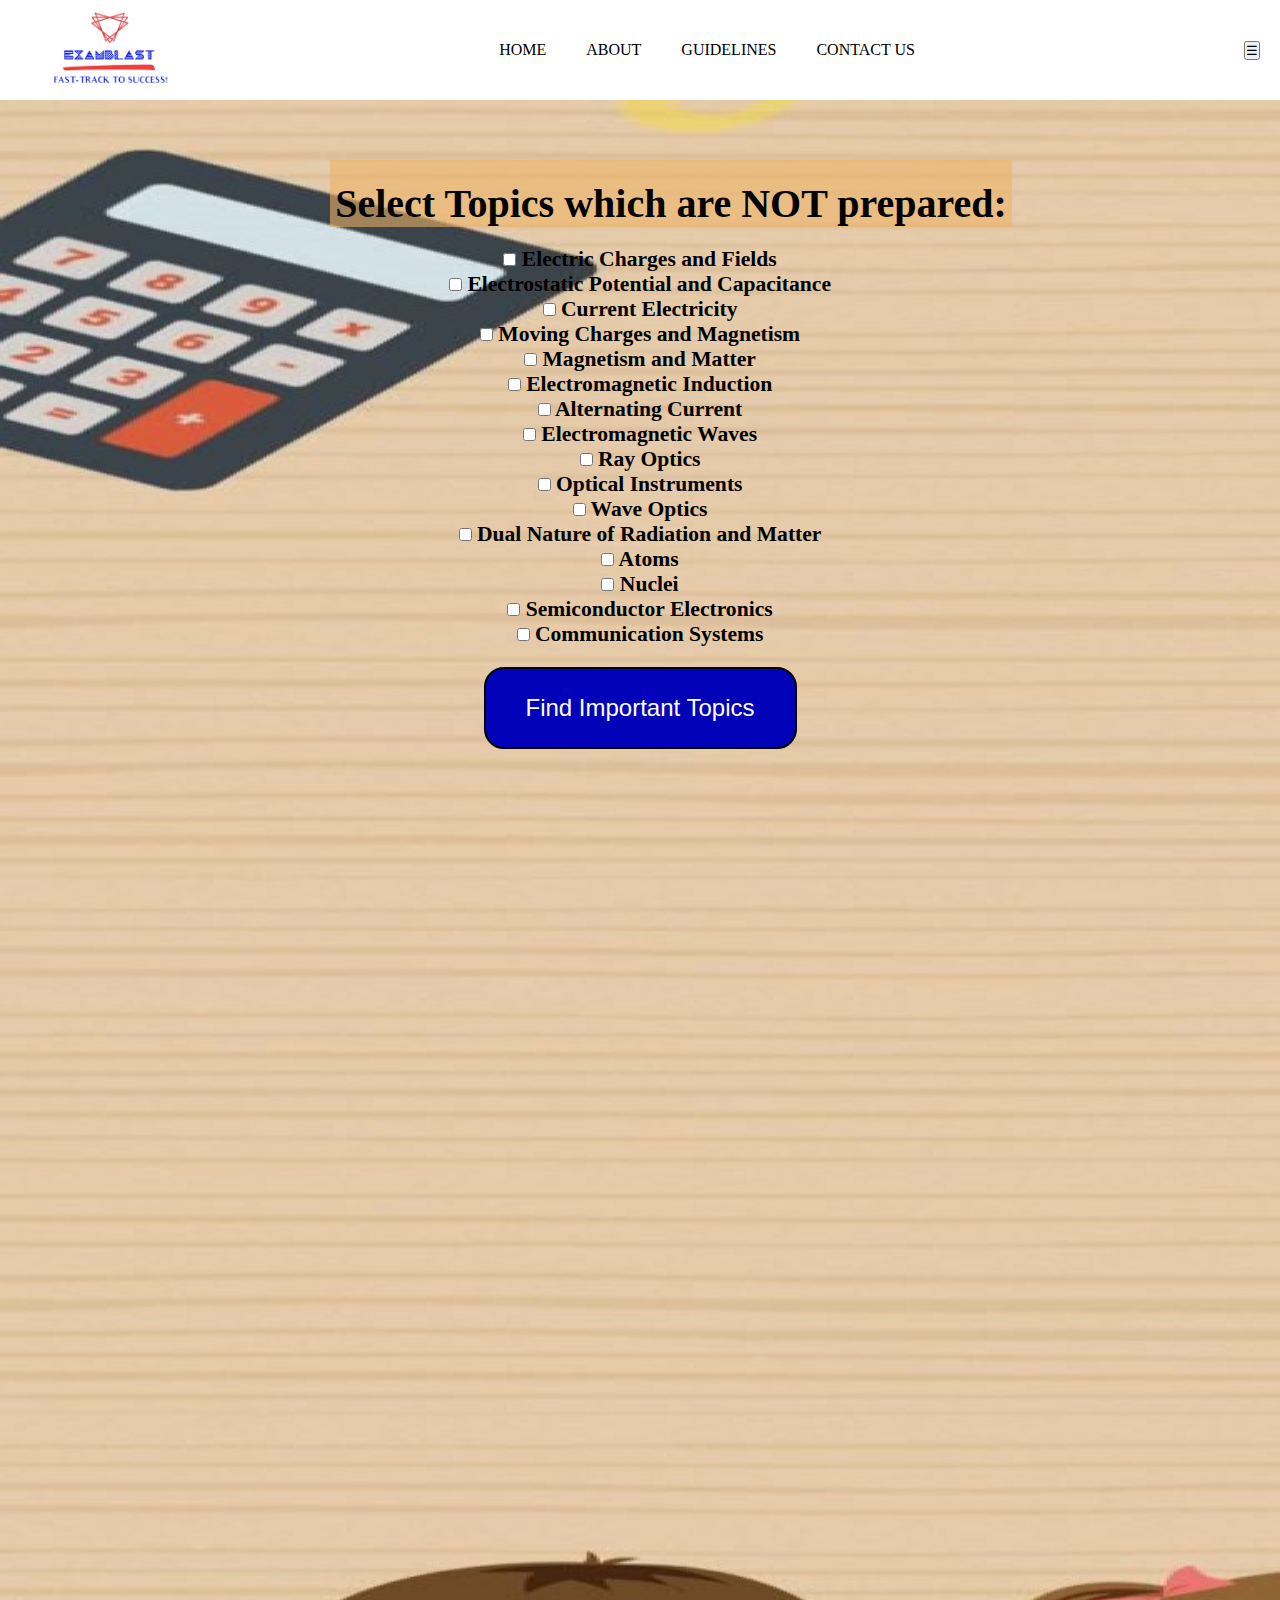
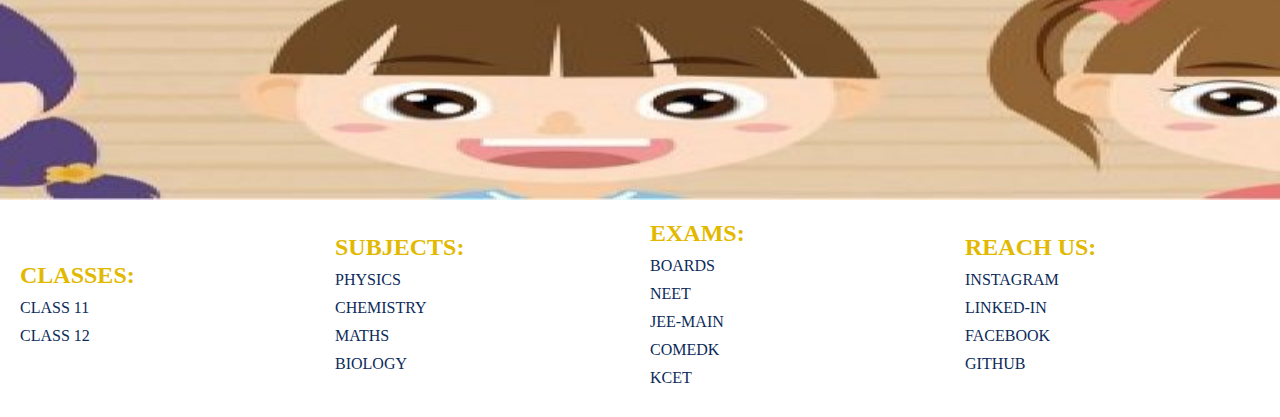
<file: EXAMBLAST/physics12.html>
<!DOCTYPE html>
<html lang="en">
<head>
    <meta charset="UTF-8">
    <meta name="viewport" content="width=device-width, initial-scale=1.0">
    <title>CLASS12 -PHYSICS</title>
    <link rel="stylesheet" href="style.css">
</head>
<body>
    <div class="main2">
        <nav>
            <img width="65" src="logo.jpg" alt="logo">
            <ul>
                <li><a href="index.html">HOME</a></li>
                <li><a href="about.html">ABOUT</a></li>
                <li><a href="guide.html">GUIDELINES</a></li>
                <li><a href="contact.html">CONTACT US</a></li>
            </ul>
            <button class="toggle-nav" onclick="toggleNav()">&#9776;</button>
        </nav>
        <div class="box"></div>
        <div class="topics">
            <h1 id="subjectTitle" , style="background-color: rgba(228, 253, 0, 0.636);"></h1>

            <h2>Select Topics which are NOT prepared:</h2>
            <p><b><input type="checkbox" id="topic1">
                <label for="topic1">Electric Charges and Fields</label><br>
                <input type="checkbox" id="topic2">
                <label for="topic2">Electrostatic Potential and Capacitance</label><br>
                <input type="checkbox" id="topic3">
                <label for="topic3">Current Electricity</label><br>
                <input type="checkbox" id="topic4">
                <label for="topic4">Moving Charges and Magnetism</label><br>
                <input type="checkbox" id="topic5">
                <label for="topic5">Magnetism and Matter</label><br>
                <input type="checkbox" id="topic6">
                <label for="topic6">Electromagnetic Induction</label><br>
                <input type="checkbox" id="topic7">
                <label for="topic7">Alternating Current</label><br>
                <input type="checkbox" id="topic8">
                <label for="topic8">Electromagnetic Waves</label><br>
                <input type="checkbox" id="topic9">
                <label for="topic9">Ray Optics</label><br>
                <input type="checkbox" id="topic10">
                <label for="topic10">Optical Instruments</label><br>
                <input type="checkbox" id="topic11">
                <label for="topic11">Wave Optics</label><br>
                <input type="checkbox" id="topic12">
                <label for="topic12">Dual Nature of Radiation and Matter</label><br>
                <input type="checkbox" id="topic13">
                <label for="topic13">Atoms</label><br>
                <input type="checkbox" id="topic14">
                <label for="topic14">Nuclei</label><br>
                <input type="checkbox" id="topic15">
                <label for="topic15">Semiconductor Electronics</label><br>
                <input type="checkbox" id="topic16">
                <label for="topic16">Communication Systems</label><br></b></p>

            <b><button class="classes" onclick="getSelectedTopics()">Find Important Topics</button></b><br><br>

            <div id="selectedTopics" style="background-color: azure;"><b></b></div>
            <script>
                var selectedClass = localStorage.getItem('selectedClass');
                var selectedSubject = localStorage.getItem('selectedSubject');

                document.getElementById('subjectTitle').innerHTML = selectedSubject;

                var topics = [
            { name: 'Electric Charges and Fields', priority: 1 ,link: 'https://youtu.be/fztH4xxbM9s'},
            { name: 'Electrostatic Potential and Capacitance', priority: 2 ,link: 'https://youtu.be/T3NBo-nFy_s'},
            { name: 'Current Electricity', priority: 3 ,link: 'https://youtu.be/Kvh05cZN25s'},
            { name: 'Moving Charges and Magnetism', priority: 4 ,link: 'https://youtu.be/lIgLW67z_qE'},
            { name: 'Magnetism and Matter', priority: 11 ,link: 'https://youtu.be/1sJmEdq6U4E'},
            { name: 'Electromagnetic Induction', priority: 7 ,link: 'https://youtu.be/HQWrc9Vqru8'},
            { name: 'Alternating Current', priority: 8 ,link: 'https://youtu.be/dJYrDK95o-s'},
            { name: 'Electromagnetic Waves', priority:9 ,link: 'https://youtu.be/fgNOm7lKE1w'},
            { name: 'Ray Optics', priority: 5 ,link: 'https://youtu.be/KZPnkYD54Bc'},
            { name: 'Optical Instruments', priority: 6 ,link: 'https://youtu.be/PeSmIC7hczo'},
            { name: 'Wave Optics', priority: 10 ,link: 'https://youtu.be/QS8ebCNC4H0'},
            { name: 'Dual Nature of Radiation and Matter', priority: 12 ,link: 'https://youtu.be/-7x4H0VDWus'},
            { name: 'Atoms', priority: 14 ,link: 'https://youtu.be/nZQV5bF3ruI'},
            { name: 'Nuclei', priority: 15 ,link: 'https://youtu.be/Zxn3ZSkZB2Q'},
            { name: 'Semiconductor Electronics', priority: 13 ,link: 'https://youtu.be/qi9tAV5LpXQ'},
            { name: 'Communication Systems', priority: 16 ,link: 'https://youtu.be/krpe_FETOZQ'}
        ];

                function getSelectedTopics() {
                    var checkboxes = document.querySelectorAll('input[type="checkbox"]');
                    var selectedTopicsDiv = document.getElementById('selectedTopics');

                    selectedTopicsDiv.innerHTML = "<h3><br> Weightage of topic in there priority for exam are : <\h3><br>";

                    var selectedTopics = [];

                    for (var i = 0; i < checkboxes.length; i++) {
                        if (checkboxes[i].checked) {
                            var topicName = checkboxes[i].nextElementSibling.innerHTML;
                            var topic = topics.find(item => item.name === topicName);
                            selectedTopics.push(topic);
                        }
                    }

                    selectedTopics.sort((a, b) => a.priority - b.priority);

                    for (var i = 0; i < selectedTopics.length; i++) {
                        var topicName = selectedTopics[i].name;
                        var topicLink = selectedTopics[i].link;

                        selectedTopicsDiv.innerHTML += topicName + " ";
                        if (topicLink) {
                            selectedTopicsDiv.innerHTML += "<button onclick=\"window.open('" + topicLink + "')\">▶ one-sort lecture</button>";
                        }
                        selectedTopicsDiv.innerHTML += "<br><br>";
                    }
                }
            </script>
        </div>
        </div>

    <footer>
        <div class="footer-item">
            <h2> CLASSES: </h2>
            <a href="class11.html">CLASS 11</a>
            <a href="class12.html">CLASS 12</a>
        </div>
        <div class="footer-item">
            <h2>SUBJECTS:</h2>
            <a href="index.html">PHYSICS</a>
            <a href="index.html">CHEMISTRY</a>
            <a href="index.html">MATHS</a>
            <a href="index.html">BIOLOGY</a>
        </div>
        <div class="footer-item">
            <h2>EXAMS: </h2>
            <a href="https://www.cbse.gov.in/" target="_blank">BOARDS</a>
            <a href="https://nta.ac.in/" target="_blank">NEET</a>
            <a href="https://www.nta.ac.in/Engineeringexam" target="_blank">JEE-MAIN</a>
            <a href="https://www.comedk.org/" target="_blank">COMEDK</a>
            <a href="https://cetonline.karnataka.gov.in/kea/" target="">KCET</a>
        </div>
        <div class="footer-item">
            <h2>REACH US:</h2>
            <a href="https://www.instagram.com/abhi_yadav_1109/" target="_blank">INSTAGRAM</a>
            <a href="https://www.linkedin.com/in/abhishek-yadav-741769279" target="_blank">LINKED-IN</a>
            <a href="https://www.facebook.com/profile.php?id=100028316178050" target="_blank">FACEBOOK</a>
            <a href="https://github.com/Abhishek-Yadav1109" target="_blank">GITHUB</a>
        </div>
    </footer>

    <script>
        function toggleNav() {
            var ul = document.querySelector('nav ul');
            ul.style.display = ul.style.display === 'none' ? 'flex' : 'none';
        }
    </script>
</body>
</html>
</file>
<file: EXAMBLAST/style.css>
*{
    padding: 0;
    margin: 0;
    box-sizing: border-box;
}

.main{
    background-image: url("bg.jpg");
    background-position: center;
    background-size: cover;
    background-repeat: no-repeat;
    height: 120vh;
    width: 100%;
    position: relative;
}
.main .box{
    height: 100vh;
    width: 100%;
    opacity: 0.2;
    background-color: white;
    position: absolute;
}

nav{
    display: flex;
    align-items: center;
    justify-content: space-between;
    height: 100px;
    background-color: white;
    padding: 0 20px;
}

nav img{
    width: 120px;
    margin-top: 20px;
    margin-bottom: 20px;
    margin-left: 30px;
}

nav ul{
    display: flex;
}

nav ul li {
    list-style: none;
    margin: 0 20px;
}


nav ul li a {
    text-decoration: none;
    color: black;
}

nav ul li a:hover {
    color: rgb(142, 186, 201);
    font-size: 1.2rem;
}

.select{
    display: flex;
    align-items: center;
    justify-content: center;
    flex-direction: column;
    gap: 20px;
    margin-top: 10px;
    position: relative;
}

.sel{
    padding: 20px;
    padding-top: 60px;
    font-weight: bolder;
    font-size: 2.3em;
    color: brown;
    text-align: center;
}

.classes{
    font-weight: 400;
    padding: 25px 40px;
    font-size: 1.5em;
    border: 2px solid black;
    background-color: rgb(2, 2, 184);
    color: white;
    border-radius: 20px;
    position: relative;
}

.mess{
    padding-top: 20px;
    font-size: 1.2em;
    color: darkblue;
    text-align: center;
}


@media screen and (max-width: 768px) {
    nav ul {
        display: none; /* Hide the list */
        flex-direction: column;
        position: absolute;
        top: 100px;
        left: 0;
        width: 100%;
        background-color: white;
        padding: 10px;
        box-shadow: 0 4px 6px rgba(0, 0, 0, 0.1);
        z-index: 999;
    }

    nav ul.active {
        display: flex;
        flex-direction: column;
    }

    nav ul li {
        margin: 10px 0;
    }
    
    nav ul li a {
        text-decoration: none;
        color: black;
    }
    
    nav ul li a:hover {
        color: rgb(142, 186, 201);
        font-size: 1.2rem;
    }
    nav.expanded ul {
        display: flex;
        flex-direction: column;
    }
    .menu-toggle {
        background-color: transparent;
        border: none;
        cursor: pointer;
        position: absolute;
        top: 30px;
        right: 20px;
        z-index: 1000;
    }
    nav.expanded .menu-toggle {
        display: block;
    }

    .menu-toggle .bar {
        width: 25px;
        height: 3px;
        background-color: black;
        margin: 5px 0;
    }

    .container {
        padding: 0 1rem;
    }
}


footer {
    display: grid;
    grid-template-columns: repeat(auto-fit, minmax(200px, 1fr)); /* Adjust the minmax values as needed */
    color: rgb(226, 185, 0);
    background-color: white; /* Added background color */
    padding: 20px;
    gap: 20px;
    align-items: center;
}

.footer-item {
    display: flex;
    flex-direction: column;
}

.footer-item h2 {
    margin-bottom: 10px; /* Added margin bottom to the heading */
}

.footer-item a {
    color: rgb(11, 43, 90);
    text-decoration: none;
    margin-bottom: 10px; /* Added margin bottom to the links */
}

.footer-item a:hover{
    color: rgb(142, 186, 201);
    font-size: 1.2rem;
}

.topics{
    font-weight: 400;
    padding: 25px 40px;
    position: relative;
    padding: 20px;
    padding-top: 60px;
    color: brown;
    text-align: center;
}
.topics h2{
    color: rgb(0, 0, 0);
    position: relative;
    font-size: 2.5em;
    padding-top: 20px;
    background-color: rgba(238, 179, 102, 0.575);
    width: 55%;
    margin-left: 25%;
}

.topics p{
    padding-top: 20px;
    color: black;
    font-size: 1.35em;
    position: relative;
    padding-bottom: 20px;
}

.main2{
    background-image: url("bg.jpg");
    background-position: center;
    background-size: cover;
    background-repeat: no-repeat;
    height: 200vh;
    width: 100%;
    position: relative;
}

.main2 .box2{
    height: 100vh;
    width: 100%;
    opacity: 0.2;
    background-color: white;
    position: absolute;
}

form{
    position: relative;
}

.heading{
    display: flex;
    padding: 10px;
    align-items: center;
    justify-content: center;
    font-size: 2rem;
    margin-top: 50px;
    position: relative;
}
</file>
<file: EXAMBLAST/style2.css>
.group{
    margin-bottom: 30px;
    position: relative;
}

input, textarea{
    width: 100%;
    padding: 10px;
    outline: 0;
    border: 1px solid black;
    color: #000000;
    background: transparent;
    font-size: 15px;
    position: relative;
}
.reach{
    width: 100%;
    height: 80vh;
    display: flex;
    align-items: center;
    justify-content: center;
    position: relative;
}

label{
    position: absolute;
    left: 0;
    top: 0;
    padding: 10px;
    cursor: text;
    color: #000000;
    transition: 0.2s;
}
.formsubmit{
    padding: 10px 0;
    color: #fff;
    background-color: rgb(0, 0, 0);
    width: 100%;
    border: 2px solid #fff;
    fill: black;
    cursor: pointer;
    position: relative;
}

input:focus~label,
input:valid~label,
textarea:focus~label,
textarea:valid~label
{
    top: -35px;
    font-size: 14px;
}

.guidelines {
    display: flex;
    flex-direction: column;
    align-items: center;
    justify-content: center;
    height: 160vh;
    position: relative;
}

.examtype {
    padding: 20px;
    margin: 10px;
    max-width: 600px;
    text-align: center;
    position: relative;
}

.about-section {
    padding: 4rem 0;
    text-align: center;
}

.container {
    max-width: 800px;
    margin: 0 auto;
}

.container h2 {
    margin-bottom: 1.5rem;
    font-size: 40px;
    color: #000000;
    position: relative;
}

.container p {
    margin-bottom: 1.5rem;
    color: #000000;
    position: relative;
}

.container ul {
    list-style: none;
    margin-bottom: 1.5rem;
}

.container ul li {
    margin-bottom: 0.5rem;
}
</file>
